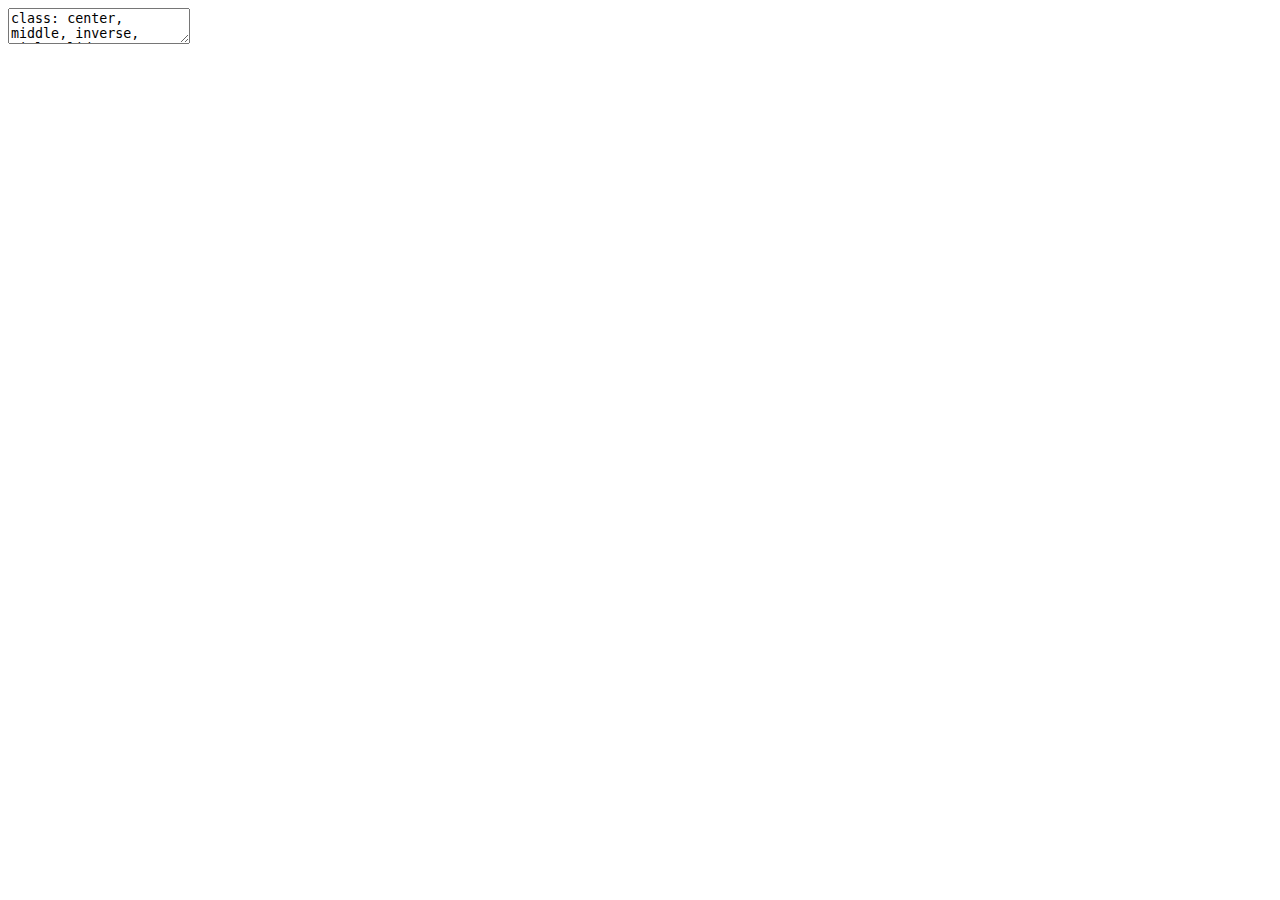
<file: apresentacoes/01_aula/index.html>
<!DOCTYPE html>
<html lang="" xml:lang="">
  <head>
    <title>APRESENTAÇÃO DA DISCIPLINA  (AULA 01)</title>
    <meta charset="utf-8" />
    <meta name="author" content="Autor: Victor Valerio" />
    <script src="index_files/header-attrs-2.7/header-attrs.js"></script>
    <script src="index_files/fabric-4.3.1/fabric.min.js"></script>
    <link href="index_files/xaringanExtra-scribble-0.0.1/scribble.css" rel="stylesheet" />
    <script src="index_files/xaringanExtra-scribble-0.0.1/scribble.js"></script>
    <script>document.addEventListener('DOMContentLoaded', function() { window.xeScribble = new Scribble({"pen_color":["#FF0000"],"pen_size":3,"eraser_size":30}) })</script>
    <script src="index_files/mark.js-8.11.1/mark.min.js"></script>
    <link href="index_files/xaringanExtra-search-0.0.1/search.css" rel="stylesheet" />
    <script src="index_files/xaringanExtra-search-0.0.1/search.js"></script>
    <script>window.addEventListener('load', function() { window.xeSearch = new RemarkSearch({"position":"bottom-left","caseSensitive":false,"showIcon":true,"autoSearch":true}) })</script>
    <script src="index_files/kePrint-0.0.1/kePrint.js"></script>
    <link href="index_files/lightable-0.0.1/lightable.css" rel="stylesheet" />
    <link rel="stylesheet" href="xaringan-themer.css" type="text/css" />
  </head>
  <body>
    <textarea id="source">
class: center, middle, inverse, title-slide

# APRESENTAÇÃO DA DISCIPLINA </br> (AULA 01)
## ADM03F - Macroeconomia
### Autor: Victor Valerio
### Última atualização: 29-04-2021

---


class: inverse






## TÓPICOS ABORDADOS


[Quem é o professor?](#sobre_professor)

[Qual o objetivo da disciplina?](#objetivo_disciplina)

[Como as aulas serão organizadas durante o RTE?](#organizacao_aulas)

[Como os atendimentos serão organizados?](#atendimentos)

[Qual o cronograma e quais os conteúdos da disciplina?](#cronograma)

[Qual o cronograma das avaliações?](#avaliacoes)



---
class: center, middle 
name: sobre_professor

## QUEM É O PROFESSOR?

---
class: inverse
&lt;div style="text-align: justify"&gt;

## PRINCIPAIS INFORMAÇÕES

- **Nome:** Victor Valerio;

- **Email:** [victor.dmv@unifei.edu.br](victor.dmv@unifei.edu.br);

- **Grupo wpp:** [clique aqui para ingressar](https://chat.whatsapp.com/K0ikt0cd8v8ATr28IQAYTk).

## FORMAÇÃO

- **GRADUAÇÃO**: Ciências Econômicas (UNESP);

- **MESTRADO**: Engenharia de Produção (UNIFEI)

- **DOUTORADO**: Engenharia de Produção (UNIFEI)

---
class: inverse
&lt;div style="text-align: justify"&gt;

## ÁREAS DE ATUAÇÃO

- **DOCÊNCIA**: Economia (ECN001), Engenharia Econômica (EPR502), 	Macroeconomia (ADM03F), 
Matemática Financeira (ADM020), Análise 	de 	Investimento com Risco (ADM013);

&lt;/br&gt;

- **PESQUISA**: Análise de Eficiência e Produtividade do Mercado de 	Crédito Nacional, Análise de 
Eficiência e Produtividade de Projetos de 	Energia 	Renovável, Viabilidade Econômica de Projetos 
de Energia 	Renovável, Ciência de Dados;

&lt;/br&gt;

- **EXTENSÃO**: Coleta Seletiva na Cidade de Itajubá; Projetos de 	Energia 	Fotovoltaica para as 
Universidades Públicas.

---
class: center, middle 
name: objetivo_disciplina


## QUAL O OBJETIVO DA DISCIPLINA?

---
class: inverse
&lt;div style="text-align: justify"&gt;

## QUAL O OBJETIVO DA DISCIPLINA?


O objetivo geral da disciplina de Macroeconomia consiste em introduzir as principais **formulações 
teóricas** necessárias ao entendimendo do **funcionamento da economia de um país** ressaltando, sempre 
que possível, as **associações práticas** possíveis para o nível de aprofundamento alcançado.

---
class: center, middle


&lt;img src="https://media.giphy.com/media/BY8ORoRpnJDXeBNwxg/giphy.gif" title="Gif para expressar que o objetivo é sério e o tema é da série the office" alt="Gif para expressar que o objetivo é sério e o tema é da série the office" width="50%" style="display: block; margin: auto;" /&gt;


---
class: center, middle 
name: organizacao_aulas


## COMO AS AULAS SERÃO ORGANIZADAS?

---
class: inverse
&lt;div style="text-align: justify"&gt;

## COMO AS AULAS SERÃO ORGANIZADAS?


**As aulas serão estritamente expositivas a partir de reuniões no google meet (às quartas-feiras no horário da nossa aula)**;

&lt;/br&gt;

Todas elas serão gravadas para posterior envio aos estudantes com dificuldade de acesso à internet;

&lt;/br&gt;

Não é o ideal pois existem formatos mais dinâmicos de aula, em que de atividades são conduzidas pelos 
estudantes, então, responsáveis pela própria formação. Este conceito de “sala de aula invertida” tem
o potencial de aumentar o desenvolvimento de competências relacionadas a disciplina. Mas durante o RTE este formato
não é democrático!


---
class: inverse
&lt;div style="text-align: justify"&gt;

## COMO AS AULAS SERÃO ORGANIZADAS?

Os vídeos gravados em cada reunião serão inseridos nos capítulos da apostila da disciplina, em seus 
respectivos tópicos, de acordo com os conteúdos referentes a cada semana do cronograma da disciplina;

&lt;/br&gt;

Além dos vídeos, a apostila também conterá as seguintes informações:

- **Objetivo da aula**;

- **Breve exposição sobre os principais conceitos trabalhados na aula**;

- **Slide da aula (o mesmo utilizado na reunião)**;

- **Reuniões pré-agendadas no google meet para tirar possíveis dúvidas sobre os conteúdos, ou sobre o 
cronograma, ou para que a gente possa conversar assuntos gerais também (estas reuniões ocorrerão aos 
sábados)**.

---
class: center, middle 
name: atendimentos

## COMO OS ATENDIMENTOS SERÃO ORGANIZADOS?


---
class: inverse
&lt;div style="text-align: justify"&gt;

## COMO OS ATENDIMENTOS SERÃO ORGANIZADOS?

Realizaremos encontros semanais (aos sábados) já previamente agendados em cada um 
dos capítulos da apostila. Todos estes encontros serão realizados a partir da plataforma **google meet**
e os links também serão disponibilizados em cada capítulo;

&lt;/br&gt;

As reuniões iniciarão aos sábados às 10:10h (conforme nossas aulas). Cumpre ressaltar que eu estarei 
disponível até o fim da aula (11:05h) desde que haja interação, isto é, se em um prazo de 15 minutos 
ninguém entrar na reunião para interação, ela será automaticamente cancelada.

---
class: inverse
&lt;div style="text-align: justify"&gt;

## COMO OS ATENDIMENTOS SERÃO ORGANIZADOS?

Cada estudante poderá solicitar reuniões particulares, basta enviar um e-mail para o endereço 
[**victor.dmv@unifei.edu.br**](victor.dmv@unifei.edu.br). 
Mas acrescento, justificativas para a reunião particular deve ser adicionada no corpo do e-mail;

&lt;/br&gt;

Há ainda mais um instrumento de interação, criei um grupo no whatsapp (acho o mais dinâmico de todos). 
Por favor, ingresse no grupo! Basta clicar neste 
[**link**](https://chat.whatsapp.com/K0ikt0cd8v8ATr28IQAYTk)! Obviamente, sua entrada é facultativa!

---
class: center, middle 
name: cronograma

## QUAL O CRONOGRAMA E QUAIS OS CONTEÚDOS DA DISCIPLINA?

---
class: inverse
&lt;div style="text-align: justify"&gt;

## QUAL O CRONOGRAMA E QUAIS OS CONTEÚDOS DA DISCIPLINA?


&lt;table class="table table-striped" style="margin-left: auto; margin-right: auto;"&gt;
 &lt;thead&gt;
  &lt;tr&gt;
   &lt;th style="text-align:center;"&gt; AULA &lt;/th&gt;
   &lt;th style="text-align:left;"&gt; DIA &lt;/th&gt;
   &lt;th style="text-align:left;"&gt; TEMAS &lt;/th&gt;
  &lt;/tr&gt;
 &lt;/thead&gt;
&lt;tbody&gt;
  &lt;tr&gt;
   &lt;td style="text-align:center;"&gt; 1 &lt;/td&gt;
   &lt;td style="text-align:left;"&gt; 28/04 &lt;/td&gt;
   &lt;td style="text-align:left;"&gt; Apresentação da Disciplina &lt;/td&gt;
  &lt;/tr&gt;
  &lt;tr&gt;
   &lt;td style="text-align:center;"&gt; 2 &lt;/td&gt;
   &lt;td style="text-align:left;"&gt; 05/05 &lt;/td&gt;
   &lt;td style="text-align:left;"&gt; Fluxo Circular da Renda &lt;/td&gt;
  &lt;/tr&gt;
  &lt;tr&gt;
   &lt;td style="text-align:center;"&gt; 3 &lt;/td&gt;
   &lt;td style="text-align:left;"&gt; 12/05 &lt;/td&gt;
   &lt;td style="text-align:left;"&gt; Agregados Macroeconômicos &lt;/td&gt;
  &lt;/tr&gt;
  &lt;tr&gt;
   &lt;td style="text-align:center;"&gt; 4 &lt;/td&gt;
   &lt;td style="text-align:left;"&gt; 19/05 &lt;/td&gt;
   &lt;td style="text-align:left;"&gt; Nível de Atividade &lt;/td&gt;
  &lt;/tr&gt;
  &lt;tr&gt;
   &lt;td style="text-align:center;"&gt; 5 &lt;/td&gt;
   &lt;td style="text-align:left;"&gt; 26/05 &lt;/td&gt;
   &lt;td style="text-align:left;"&gt; Mercado de Trabalho &lt;/td&gt;
  &lt;/tr&gt;
  &lt;tr&gt;
   &lt;td style="text-align:center;"&gt; 6 &lt;/td&gt;
   &lt;td style="text-align:left;"&gt; 02/06 &lt;/td&gt;
   &lt;td style="text-align:left;"&gt; Taxa de Inflação &lt;/td&gt;
  &lt;/tr&gt;
  &lt;tr&gt;
   &lt;td style="text-align:center;"&gt; 7 &lt;/td&gt;
   &lt;td style="text-align:left;"&gt; 09/06 &lt;/td&gt;
   &lt;td style="text-align:left;"&gt; Consolidação dos Temas &lt;/td&gt;
  &lt;/tr&gt;
  &lt;tr&gt;
   &lt;td style="text-align:center;"&gt; 8 &lt;/td&gt;
   &lt;td style="text-align:left;"&gt; 16/06 &lt;/td&gt;
   &lt;td style="text-align:left;"&gt; PROVA 1 (Aulas 2 à 7) &lt;/td&gt;
  &lt;/tr&gt;
&lt;/tbody&gt;
&lt;/table&gt;


---
class: inverse
&lt;div style="text-align: justify"&gt;

## QUAL O CRONOGRAMA E QUAIS OS CONTEÚDOS DA DISCIPLINA?


&lt;table class="table table-striped" style="margin-left: auto; margin-right: auto;"&gt;
 &lt;thead&gt;
  &lt;tr&gt;
   &lt;th style="text-align:center;"&gt; AULA &lt;/th&gt;
   &lt;th style="text-align:left;"&gt; DIA &lt;/th&gt;
   &lt;th style="text-align:left;"&gt; CONTEÚDO &lt;/th&gt;
  &lt;/tr&gt;
 &lt;/thead&gt;
&lt;tbody&gt;
  &lt;tr&gt;
   &lt;td style="text-align:center;"&gt; 9 &lt;/td&gt;
   &lt;td style="text-align:left;"&gt; 23/06 &lt;/td&gt;
   &lt;td style="text-align:left;"&gt; Taxa de Juros &lt;/td&gt;
  &lt;/tr&gt;
  &lt;tr&gt;
   &lt;td style="text-align:center;"&gt; 10 &lt;/td&gt;
   &lt;td style="text-align:left;"&gt; 30/06 &lt;/td&gt;
   &lt;td style="text-align:left;"&gt; Mercado de Crédito &lt;/td&gt;
  &lt;/tr&gt;
  &lt;tr&gt;
   &lt;td style="text-align:center;"&gt; 11 &lt;/td&gt;
   &lt;td style="text-align:left;"&gt; 07/07 &lt;/td&gt;
   &lt;td style="text-align:left;"&gt; Taxa de Câmbio &lt;/td&gt;
  &lt;/tr&gt;
  &lt;tr&gt;
   &lt;td style="text-align:center;"&gt; 12 &lt;/td&gt;
   &lt;td style="text-align:left;"&gt; 14/07 &lt;/td&gt;
   &lt;td style="text-align:left;"&gt; Política Fiscal &lt;/td&gt;
  &lt;/tr&gt;
  &lt;tr&gt;
   &lt;td style="text-align:center;"&gt; 13 &lt;/td&gt;
   &lt;td style="text-align:left;"&gt; 21/07 &lt;/td&gt;
   &lt;td style="text-align:left;"&gt; Política Monetária &lt;/td&gt;
  &lt;/tr&gt;
  &lt;tr&gt;
   &lt;td style="text-align:center;"&gt; 14 &lt;/td&gt;
   &lt;td style="text-align:left;"&gt; 28/07 &lt;/td&gt;
   &lt;td style="text-align:left;"&gt; Consolidação dos Temas &lt;/td&gt;
  &lt;/tr&gt;
  &lt;tr&gt;
   &lt;td style="text-align:center;"&gt; 15 &lt;/td&gt;
   &lt;td style="text-align:left;"&gt; 04/08 &lt;/td&gt;
   &lt;td style="text-align:left;"&gt; PROVA 2 (Aulas 9 à 15) &lt;/td&gt;
  &lt;/tr&gt;
  &lt;tr&gt;
   &lt;td style="text-align:center;"&gt; 16 &lt;/td&gt;
   &lt;td style="text-align:left;"&gt; 11/08 &lt;/td&gt;
   &lt;td style="text-align:left;"&gt; PROVA SUBSTITUTIVA (Todas as aulas teóricas &lt;/td&gt;
  &lt;/tr&gt;
&lt;/tbody&gt;
&lt;/table&gt;


---
class: center, middle 
name: avaliacoes

## QUAL O CRONOGRAMA DAS AVALIAÇÕES?


---
class: inverse
&lt;div style="text-align: justify"&gt;

## QUAL O CRONOGRAMA DAS AVALIAÇÕES?

&lt;table class="table table-striped" style="margin-left: auto; margin-right: auto;"&gt;
 &lt;thead&gt;
  &lt;tr&gt;
   &lt;th style="text-align:left;"&gt; CONTEÚDOS &lt;/th&gt;
   &lt;th style="text-align:center;"&gt; REFERÊNCIA &lt;/th&gt;
   &lt;th style="text-align:center;"&gt; DATA &lt;/th&gt;
  &lt;/tr&gt;
 &lt;/thead&gt;
&lt;tbody&gt;
  &lt;tr&gt;
   &lt;td style="text-align:left;"&gt; Aulas 2 à 7 &lt;/td&gt;
   &lt;td style="text-align:center;"&gt; Prova 1 &lt;/td&gt;
   &lt;td style="text-align:center;"&gt; 16/06 &lt;/td&gt;
  &lt;/tr&gt;
  &lt;tr&gt;
   &lt;td style="text-align:left;"&gt; Aulas 9 à 15 &lt;/td&gt;
   &lt;td style="text-align:center;"&gt; Prova 2 &lt;/td&gt;
   &lt;td style="text-align:center;"&gt; 04/08 &lt;/td&gt;
  &lt;/tr&gt;
  &lt;tr&gt;
   &lt;td style="text-align:left;"&gt; Todas as aulas teóricas &lt;/td&gt;
   &lt;td style="text-align:center;"&gt; Prova Substitutiva &lt;/td&gt;
   &lt;td style="text-align:center;"&gt; 11/08 &lt;/td&gt;
  &lt;/tr&gt;
&lt;/tbody&gt;
&lt;/table&gt;

---
class: inverse
&lt;div style="text-align: justify"&gt;

## QUAL A COMPOSIÇÃO DAS NOTAS?




Equação Nota 1: `\(Nota_1  = 0,8 Prova_{parte 1} + 0,2 Questionários_{parte 1}\)`


&lt;/br&gt;


Equação Nota 2: `\(Nota_2  = 0,8 Prova_{parte 2} + 0,2 Questionários_{parte 2}\)`


&lt;/br&gt;


Equação Nota Final: `\(Nota_{Final}  = (Nota_1 + Nota_2)/2\)`



---
class: center, middle


&lt;img src="https://media.giphy.com/media/n4oKYFlAcv2AU/giphy.gif" title="Gif para agradecer pela atenção e o tema é da série the office" alt="Gif para agradecer pela atenção e o tema é da série the office" width="80%" style="display: block; margin: auto;" /&gt;

    </textarea>
<style data-target="print-only">@media screen {.remark-slide-container{display:block;}.remark-slide-scaler{box-shadow:none;}}</style>
<script src="https://remarkjs.com/downloads/remark-latest.min.js"></script>
<script>var slideshow = remark.create({
"highlightStyle": "github",
"highlightLines": true,
"ratio": "16:9",
"countIncrementalSlides": true
});
if (window.HTMLWidgets) slideshow.on('afterShowSlide', function (slide) {
  window.dispatchEvent(new Event('resize'));
});
(function(d) {
  var s = d.createElement("style"), r = d.querySelector(".remark-slide-scaler");
  if (!r) return;
  s.type = "text/css"; s.innerHTML = "@page {size: " + r.style.width + " " + r.style.height +"; }";
  d.head.appendChild(s);
})(document);

(function(d) {
  var el = d.getElementsByClassName("remark-slides-area");
  if (!el) return;
  var slide, slides = slideshow.getSlides(), els = el[0].children;
  for (var i = 1; i < slides.length; i++) {
    slide = slides[i];
    if (slide.properties.continued === "true" || slide.properties.count === "false") {
      els[i - 1].className += ' has-continuation';
    }
  }
  var s = d.createElement("style");
  s.type = "text/css"; s.innerHTML = "@media print { .has-continuation { display: none; } }";
  d.head.appendChild(s);
})(document);
// delete the temporary CSS (for displaying all slides initially) when the user
// starts to view slides
(function() {
  var deleted = false;
  slideshow.on('beforeShowSlide', function(slide) {
    if (deleted) return;
    var sheets = document.styleSheets, node;
    for (var i = 0; i < sheets.length; i++) {
      node = sheets[i].ownerNode;
      if (node.dataset["target"] !== "print-only") continue;
      node.parentNode.removeChild(node);
    }
    deleted = true;
  });
})();
(function() {
  "use strict"
  // Replace <script> tags in slides area to make them executable
  var scripts = document.querySelectorAll(
    '.remark-slides-area .remark-slide-container script'
  );
  if (!scripts.length) return;
  for (var i = 0; i < scripts.length; i++) {
    var s = document.createElement('script');
    var code = document.createTextNode(scripts[i].textContent);
    s.appendChild(code);
    var scriptAttrs = scripts[i].attributes;
    for (var j = 0; j < scriptAttrs.length; j++) {
      s.setAttribute(scriptAttrs[j].name, scriptAttrs[j].value);
    }
    scripts[i].parentElement.replaceChild(s, scripts[i]);
  }
})();
(function() {
  var links = document.getElementsByTagName('a');
  for (var i = 0; i < links.length; i++) {
    if (/^(https?:)?\/\//.test(links[i].getAttribute('href'))) {
      links[i].target = '_blank';
    }
  }
})();
// adds .remark-code-has-line-highlighted class to <pre> parent elements
// of code chunks containing highlighted lines with class .remark-code-line-highlighted
(function(d) {
  const hlines = d.querySelectorAll('.remark-code-line-highlighted');
  const preParents = [];
  const findPreParent = function(line, p = 0) {
    if (p > 1) return null; // traverse up no further than grandparent
    const el = line.parentElement;
    return el.tagName === "PRE" ? el : findPreParent(el, ++p);
  };

  for (let line of hlines) {
    let pre = findPreParent(line);
    if (pre && !preParents.includes(pre)) preParents.push(pre);
  }
  preParents.forEach(p => p.classList.add("remark-code-has-line-highlighted"));
})(document);</script>

<script>
slideshow._releaseMath = function(el) {
  var i, text, code, codes = el.getElementsByTagName('code');
  for (i = 0; i < codes.length;) {
    code = codes[i];
    if (code.parentNode.tagName !== 'PRE' && code.childElementCount === 0) {
      text = code.textContent;
      if (/^\\\((.|\s)+\\\)$/.test(text) || /^\\\[(.|\s)+\\\]$/.test(text) ||
          /^\$\$(.|\s)+\$\$$/.test(text) ||
          /^\\begin\{([^}]+)\}(.|\s)+\\end\{[^}]+\}$/.test(text)) {
        code.outerHTML = code.innerHTML;  // remove <code></code>
        continue;
      }
    }
    i++;
  }
};
slideshow._releaseMath(document);
</script>
<!-- dynamically load mathjax for compatibility with self-contained -->
<script>
(function () {
  var script = document.createElement('script');
  script.type = 'text/javascript';
  script.src  = 'https://mathjax.rstudio.com/latest/MathJax.js?config=TeX-MML-AM_CHTML';
  if (location.protocol !== 'file:' && /^https?:/.test(script.src))
    script.src  = script.src.replace(/^https?:/, '');
  document.getElementsByTagName('head')[0].appendChild(script);
})();
</script>
  </body>
</html>
</file>
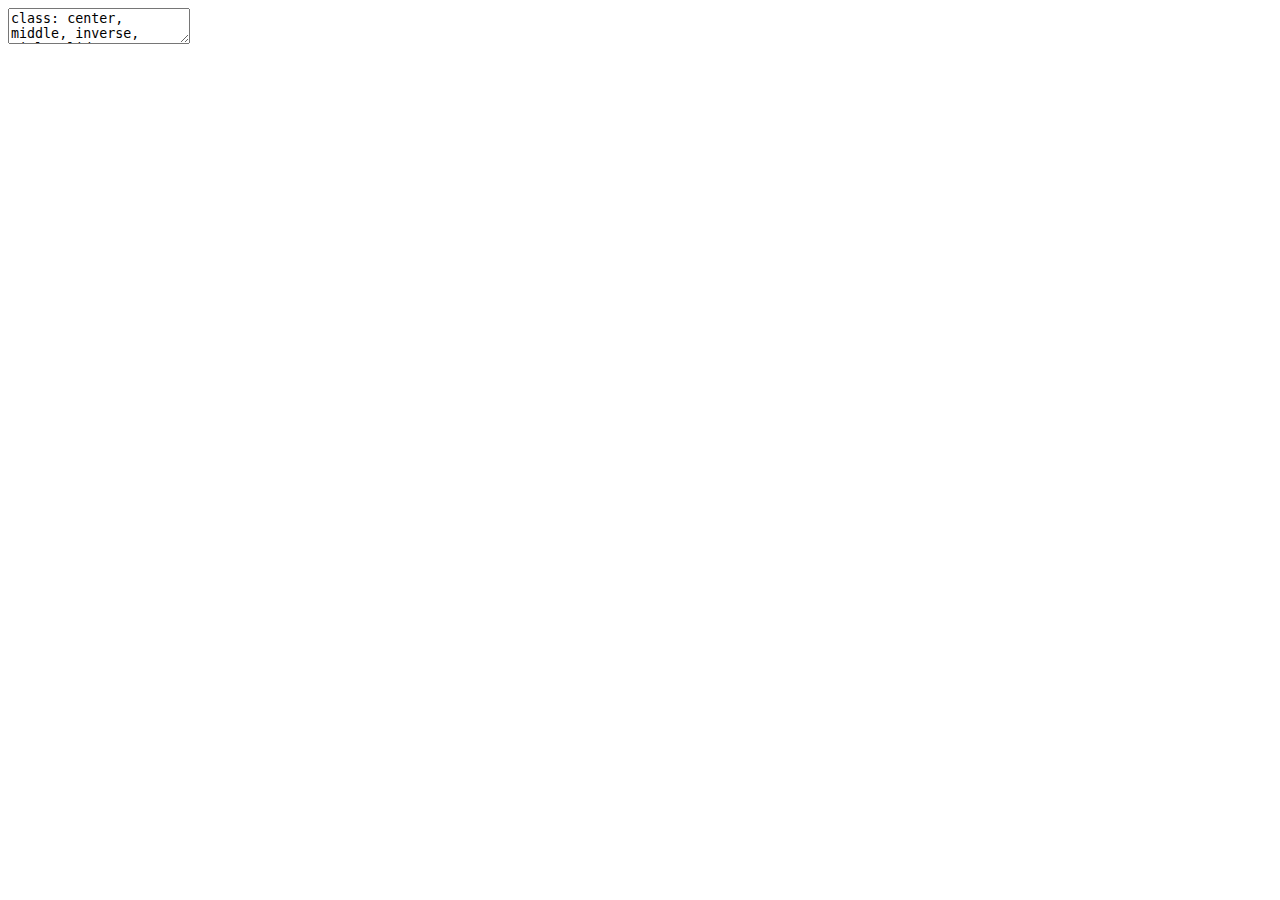
<file: apresentacoes/02_aula_parte_01/index.html>
<!DOCTYPE html>
<html lang="" xml:lang="">
  <head>
    <title>APRESENTAÇÃO DA TURMA  (AULA 02 - Parte 01)</title>
    <meta charset="utf-8" />
    <meta name="author" content="Autor: Victor Valerio" />
    <script src="index_files/header-attrs-2.7/header-attrs.js"></script>
    <script src="index_files/fabric-4.3.1/fabric.min.js"></script>
    <link href="index_files/xaringanExtra-scribble-0.0.1/scribble.css" rel="stylesheet" />
    <script src="index_files/xaringanExtra-scribble-0.0.1/scribble.js"></script>
    <script>document.addEventListener('DOMContentLoaded', function() { window.xeScribble = new Scribble({"pen_color":["#FF0000"],"pen_size":3,"eraser_size":30}) })</script>
    <script src="index_files/mark.js-8.11.1/mark.min.js"></script>
    <link href="index_files/xaringanExtra-search-0.0.1/search.css" rel="stylesheet" />
    <script src="index_files/xaringanExtra-search-0.0.1/search.js"></script>
    <script>window.addEventListener('load', function() { window.xeSearch = new RemarkSearch({"position":"bottom-left","caseSensitive":false,"showIcon":true,"autoSearch":true}) })</script>
    <link rel="stylesheet" href="xaringan-themer.css" type="text/css" />
  </head>
  <body>
    <textarea id="source">
class: center, middle, inverse, title-slide

# APRESENTAÇÃO DA TURMA </br> (AULA 02 - Parte 01)
## ADM03F - Macroeconomia
### Autor: Victor Valerio
### Última atualização: 05-05-2021

---



class: inverse









## TÓPICOS ABORDADOS


[NATURALIDADE DOS ESTUDADES](#origem)

[GÊNERO DOS ESTUDANTES](#genero)

[ORIGEM DA ESCOLARIDADE](#origem_escolaridade)

[RELIGIOSIDADE DOS ESTUDANTES](#religiosidade)

[ESCOLARIDADE DOS PAIS](#escolaridade_pais)

[RENDA FAMILIAR DOS ESTUDANTES](#renda)

[IDADE DOS PAIS](#idade_pais)

[CABEÇA DOS ESTUDANTES](#cabeca_estudantes)

[ANÁLISE DE CORRELAÇÃO](#correlacao)



---
class: center, middle 
name: origem

## ORIGEM DOS ESTUDANTES

---
class: inverse, center, middle 


&lt;img src="index_files/figure-html/unnamed-chunk-1-1.png" style="display: block; margin: auto;" /&gt;


---
class: center, middle 
name: genero

## GÊNERO DOS ESTUDANTES

---
class: inverse, center, middle 


&lt;img src="index_files/figure-html/unnamed-chunk-2-1.png" style="display: block; margin: auto;" /&gt;



---
class: center, middle 
name: origem_escolaridade

## ORIGEM DA ESCOLARIDADE

---
class: inverse, center, middle 


&lt;img src="index_files/figure-html/unnamed-chunk-3-1.png" style="display: block; margin: auto;" /&gt;


---
class: center, middle 
name: religiosidade

## RELIGIOSIDADE DOS ESTUDANTES

---
class: inverse, center, middle 


&lt;img src="index_files/figure-html/unnamed-chunk-4-1.png" style="display: block; margin: auto;" /&gt;



---
class: center, middle 
name: escolaridade_pais

## ESCOLARIDADE DOS PAIS

---
class: inverse, center, middle 


&lt;img src="index_files/figure-html/unnamed-chunk-5-1.png" style="display: block; margin: auto;" /&gt;



---
class: center, middle 
name: renda

## RENDA FAMILIAR DOS ESTUDANTES

---
class: inverse, center, middle 


&lt;img src="index_files/figure-html/unnamed-chunk-6-1.png" style="display: block; margin: auto;" /&gt;



---
class: center, middle 
name: idade_pais

## IDADE DOS PAIS

---
class: inverse, center, middle 


&lt;img src="index_files/figure-html/unnamed-chunk-7-1.png" style="display: block; margin: auto;" /&gt;



---
class: center, middle 
name: cabeca_estudantes

## A CABEÇA DOS ESTUDANTES

---
class: inverse, center, middle 


&lt;img src="index_files/figure-html/unnamed-chunk-8-1.png" style="display: block; margin: auto;" /&gt;



---
class: center, middle 
name: correlacao

## ANÁLISE DE CORRELAÇÃO

---
class: inverse, center, middle 


&lt;img src="index_files/figure-html/unnamed-chunk-9-1.png" style="display: block; margin: auto;" /&gt;



    </textarea>
<style data-target="print-only">@media screen {.remark-slide-container{display:block;}.remark-slide-scaler{box-shadow:none;}}</style>
<script src="https://remarkjs.com/downloads/remark-latest.min.js"></script>
<script>var slideshow = remark.create({
"highlightStyle": "github",
"highlightLines": true,
"ratio": "16:9",
"countIncrementalSlides": true
});
if (window.HTMLWidgets) slideshow.on('afterShowSlide', function (slide) {
  window.dispatchEvent(new Event('resize'));
});
(function(d) {
  var s = d.createElement("style"), r = d.querySelector(".remark-slide-scaler");
  if (!r) return;
  s.type = "text/css"; s.innerHTML = "@page {size: " + r.style.width + " " + r.style.height +"; }";
  d.head.appendChild(s);
})(document);

(function(d) {
  var el = d.getElementsByClassName("remark-slides-area");
  if (!el) return;
  var slide, slides = slideshow.getSlides(), els = el[0].children;
  for (var i = 1; i < slides.length; i++) {
    slide = slides[i];
    if (slide.properties.continued === "true" || slide.properties.count === "false") {
      els[i - 1].className += ' has-continuation';
    }
  }
  var s = d.createElement("style");
  s.type = "text/css"; s.innerHTML = "@media print { .has-continuation { display: none; } }";
  d.head.appendChild(s);
})(document);
// delete the temporary CSS (for displaying all slides initially) when the user
// starts to view slides
(function() {
  var deleted = false;
  slideshow.on('beforeShowSlide', function(slide) {
    if (deleted) return;
    var sheets = document.styleSheets, node;
    for (var i = 0; i < sheets.length; i++) {
      node = sheets[i].ownerNode;
      if (node.dataset["target"] !== "print-only") continue;
      node.parentNode.removeChild(node);
    }
    deleted = true;
  });
})();
(function() {
  "use strict"
  // Replace <script> tags in slides area to make them executable
  var scripts = document.querySelectorAll(
    '.remark-slides-area .remark-slide-container script'
  );
  if (!scripts.length) return;
  for (var i = 0; i < scripts.length; i++) {
    var s = document.createElement('script');
    var code = document.createTextNode(scripts[i].textContent);
    s.appendChild(code);
    var scriptAttrs = scripts[i].attributes;
    for (var j = 0; j < scriptAttrs.length; j++) {
      s.setAttribute(scriptAttrs[j].name, scriptAttrs[j].value);
    }
    scripts[i].parentElement.replaceChild(s, scripts[i]);
  }
})();
(function() {
  var links = document.getElementsByTagName('a');
  for (var i = 0; i < links.length; i++) {
    if (/^(https?:)?\/\//.test(links[i].getAttribute('href'))) {
      links[i].target = '_blank';
    }
  }
})();
// adds .remark-code-has-line-highlighted class to <pre> parent elements
// of code chunks containing highlighted lines with class .remark-code-line-highlighted
(function(d) {
  const hlines = d.querySelectorAll('.remark-code-line-highlighted');
  const preParents = [];
  const findPreParent = function(line, p = 0) {
    if (p > 1) return null; // traverse up no further than grandparent
    const el = line.parentElement;
    return el.tagName === "PRE" ? el : findPreParent(el, ++p);
  };

  for (let line of hlines) {
    let pre = findPreParent(line);
    if (pre && !preParents.includes(pre)) preParents.push(pre);
  }
  preParents.forEach(p => p.classList.add("remark-code-has-line-highlighted"));
})(document);</script>

<script>
slideshow._releaseMath = function(el) {
  var i, text, code, codes = el.getElementsByTagName('code');
  for (i = 0; i < codes.length;) {
    code = codes[i];
    if (code.parentNode.tagName !== 'PRE' && code.childElementCount === 0) {
      text = code.textContent;
      if (/^\\\((.|\s)+\\\)$/.test(text) || /^\\\[(.|\s)+\\\]$/.test(text) ||
          /^\$\$(.|\s)+\$\$$/.test(text) ||
          /^\\begin\{([^}]+)\}(.|\s)+\\end\{[^}]+\}$/.test(text)) {
        code.outerHTML = code.innerHTML;  // remove <code></code>
        continue;
      }
    }
    i++;
  }
};
slideshow._releaseMath(document);
</script>
<!-- dynamically load mathjax for compatibility with self-contained -->
<script>
(function () {
  var script = document.createElement('script');
  script.type = 'text/javascript';
  script.src  = 'https://mathjax.rstudio.com/latest/MathJax.js?config=TeX-MML-AM_CHTML';
  if (location.protocol !== 'file:' && /^https?:/.test(script.src))
    script.src  = script.src.replace(/^https?:/, '');
  document.getElementsByTagName('head')[0].appendChild(script);
})();
</script>
  </body>
</html>
</file>
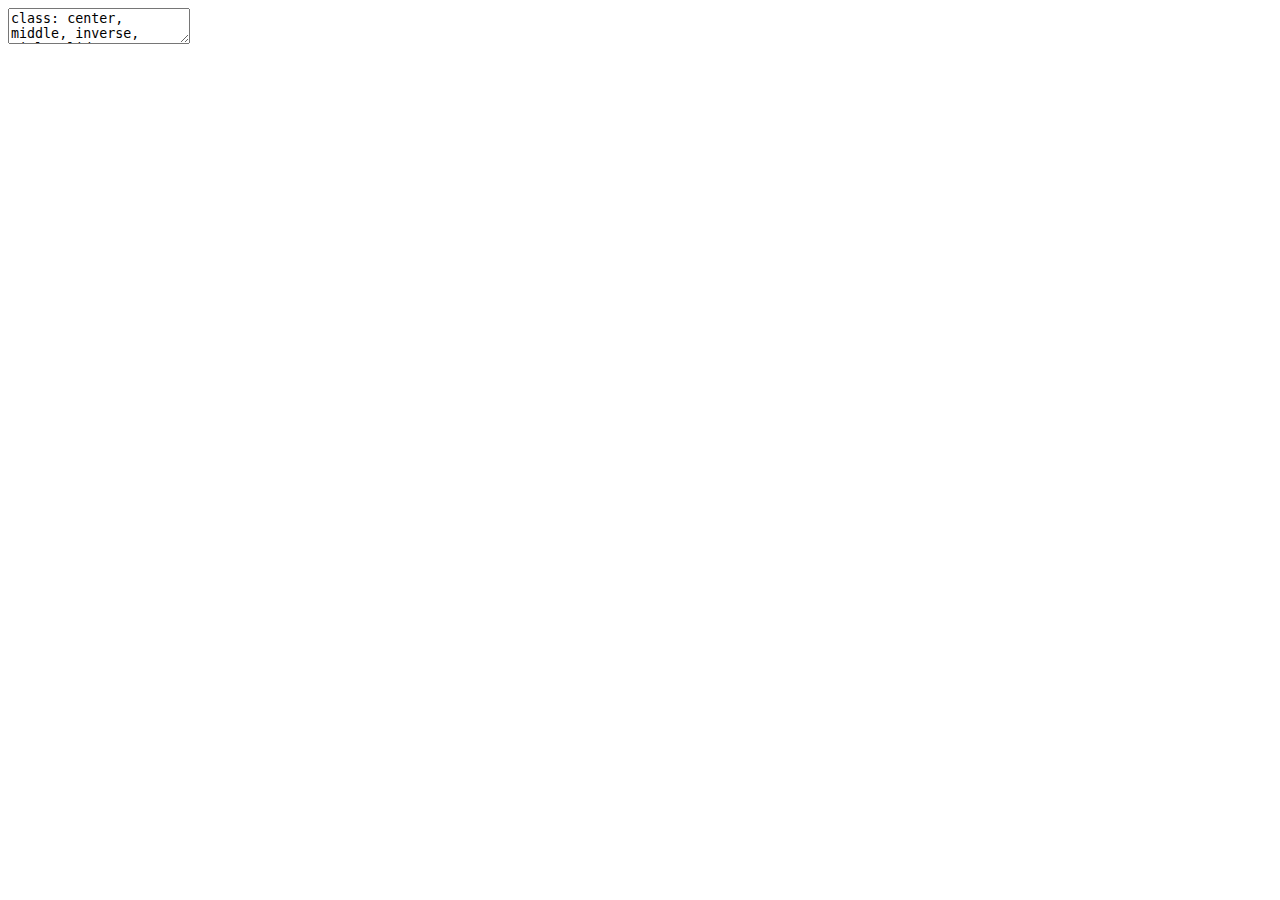
<file: apresentacoes/02_aula_parte_02/index.html>
<!DOCTYPE html>
<html lang="" xml:lang="">
  <head>
    <title>FLUXO CIRCULAR DA RENDA  (AULA 02 - Parte 1)</title>
    <meta charset="utf-8" />
    <meta name="author" content="Autor: Victor Valerio" />
    <script src="index_files/header-attrs-2.7/header-attrs.js"></script>
    <script src="index_files/fabric-4.3.1/fabric.min.js"></script>
    <link href="index_files/xaringanExtra-scribble-0.0.1/scribble.css" rel="stylesheet" />
    <script src="index_files/xaringanExtra-scribble-0.0.1/scribble.js"></script>
    <script>document.addEventListener('DOMContentLoaded', function() { window.xeScribble = new Scribble({"pen_color":["#FF0000"],"pen_size":3,"eraser_size":30}) })</script>
    <script src="index_files/mark.js-8.11.1/mark.min.js"></script>
    <link href="index_files/xaringanExtra-search-0.0.1/search.css" rel="stylesheet" />
    <script src="index_files/xaringanExtra-search-0.0.1/search.js"></script>
    <script>window.addEventListener('load', function() { window.xeSearch = new RemarkSearch({"position":"bottom-left","caseSensitive":false,"showIcon":true,"autoSearch":true}) })</script>
    <script src="index_files/kePrint-0.0.1/kePrint.js"></script>
    <link href="index_files/lightable-0.0.1/lightable.css" rel="stylesheet" />
    <link rel="stylesheet" href="xaringan-themer.css" type="text/css" />
  </head>
  <body>
    <textarea id="source">
class: center, middle, inverse, title-slide

# FLUXO CIRCULAR DA RENDA </br> (AULA 02 - Parte 1)
## ADM03F - Macroeconomia
### Autor: Victor Valerio
### Última atualização: 05-05-2021

---


class: inverse






## TÓPICOS ABORDADOS


[Qual a origem da Macroeconomia Moderna?](#origem)

[](#)

[](#)

[](#)

[](#)





---
class: center, middle 
name: origem

## QUAL A ORIGEM DA MACROECONOMIA MODERNA

---
class: inverse
&lt;div style="text-align: justify"&gt;

## A FAVELA DE HOOVER

Como todos sabemos, o Central Park (Nova York) é hoje o cenário de diversos filmes e séries, um 
verdadeiro ponto turístico da cidade. 

&lt;/br&gt;

Mas nem sempre foi assim, por exemplo, na década de 1930 o Central Park se tornou um local em que uma
série de moradores de rua (aguardando as filas de sopas e/ou vendendo qualquer coisa para sobreviver)


&lt;img src="https://media.giphy.com/media/BY8ORoRpnJDXeBNwxg/giphy.gif" title="Gif para friends" alt="Gif para friends" width="50%" style="display: block; margin: auto;" /&gt;

---
class: inverse
&lt;div style="text-align: justify"&gt;

## A FAVELA DE HOOVER

O nome, "Favela de Hoover" refere-se ao presidente norte americano Hebert Hoover




























---
class: inverse
&lt;div style="text-align: justify"&gt;

## ÁREAS DE ATUAÇÃO

- **DOCÊNCIA**: Economia (ECN001), Engenharia Econômica (EPR502), 	Macroeconomia (ADM03F), 
Matemática Financeira (ADM020), Análise 	de 	Investimento com Risco (ADM013);

&lt;/br&gt;

- **PESQUISA**: Análise de Eficiência e Produtividade do Mercado de 	Crédito Nacional, Análise de 
Eficiência e Produtividade de Projetos de 	Energia 	Renovável, Viabilidade Econômica de Projetos 
de Energia 	Renovável, Ciência de Dados;

&lt;/br&gt;

- **EXTENSÃO**: Coleta Seletiva na Cidade de Itajubá; Projetos de 	Energia 	Fotovoltaica para as 
Universidades Públicas.

---
class: center, middle 
name: objetivo_disciplina


## QUAL O OBJETIVO DA DISCIPLINA?

---
class: inverse
&lt;div style="text-align: justify"&gt;

## QUAL O OBJETIVO DA DISCIPLINA?


O objetivo geral da disciplina de Macroeconomia consiste em introduzir as principais **formulações 
teóricas** necessárias ao entendimendo do **funcionamento da economia de um país** ressaltando, sempre 
que possível, as **associações práticas** possíveis para o nível de aprofundamento alcançado.

---
class: center, middle


&lt;img src="https://media.giphy.com/media/BY8ORoRpnJDXeBNwxg/giphy.gif" title="Gif para expressar que o objetivo é sério e o tema é da série the office" alt="Gif para expressar que o objetivo é sério e o tema é da série the office" width="50%" style="display: block; margin: auto;" /&gt;


---
class: center, middle 
name: organizacao_aulas


## COMO AS AULAS SERÃO ORGANIZADAS?

---
class: inverse
&lt;div style="text-align: justify"&gt;

## COMO AS AULAS SERÃO ORGANIZADAS?


**As aulas serão estritamente expositivas a partir de reuniões no google meet (às quartas-feiras no horário da nossa aula)**;

&lt;/br&gt;

Todas elas serão gravadas para posterior envio aos estudantes com dificuldade de acesso à internet;

&lt;/br&gt;

Não é o ideal pois existem formatos mais dinâmicos de aula, em que de atividades são conduzidas pelos 
estudantes, então, responsáveis pela própria formação. Este conceito de “sala de aula invertida” tem
o potencial de aumentar o desenvolvimento de competências relacionadas a disciplina. Mas durante o RTE este formato
não é democrático!


---
class: inverse
&lt;div style="text-align: justify"&gt;

## COMO AS AULAS SERÃO ORGANIZADAS?

Os vídeos gravados em cada reunião serão inseridos nos capítulos da apostila da disciplina, em seus 
respectivos tópicos, de acordo com os conteúdos referentes a cada semana do cronograma da disciplina;

&lt;/br&gt;

Além dos vídeos, a apostila também conterá as seguintes informações:

- **Objetivo da aula**;

- **Breve exposição sobre os principais conceitos trabalhados na aula**;

- **Slide da aula (o mesmo utilizado na reunião)**;

- **Reuniões pré-agendadas no google meet para tirar possíveis dúvidas sobre os conteúdos, ou sobre o 
cronograma, ou para que a gente possa conversar assuntos gerais também (estas reuniões ocorrerão aos 
sábados)**.

---
class: center, middle 
name: atendimentos

## COMO OS ATENDIMENTOS SERÃO ORGANIZADOS?


---
class: inverse
&lt;div style="text-align: justify"&gt;

## COMO OS ATENDIMENTOS SERÃO ORGANIZADOS?

Realizaremos encontros semanais (aos sábados) já previamente agendados em cada um 
dos capítulos da apostila. Todos estes encontros serão realizados a partir da plataforma **google meet**
e os links também serão disponibilizados em cada capítulo;

&lt;/br&gt;

As reuniões iniciarão aos sábados às 10:10h (conforme nossas aulas). Cumpre ressaltar que eu estarei 
disponível até o fim da aula (11:05h) desde que haja interação, isto é, se em um prazo de 15 minutos 
ninguém entrar na reunião para interação, ela será automaticamente cancelada.

---
class: inverse
&lt;div style="text-align: justify"&gt;

## COMO OS ATENDIMENTOS SERÃO ORGANIZADOS?

Cada estudante poderá solicitar reuniões particulares, basta enviar um e-mail para o endereço 
[**victor.dmv@unifei.edu.br**](victor.dmv@unifei.edu.br). 
Mas acrescento, justificativas para a reunião particular deve ser adicionada no corpo do e-mail;

&lt;/br&gt;

Há ainda mais um instrumento de interação, criei um grupo no whatsapp (acho o mais dinâmico de todos). 
Por favor, ingresse no grupo! Basta clicar neste 
[**link**](https://chat.whatsapp.com/K0ikt0cd8v8ATr28IQAYTk)! Obviamente, sua entrada é facultativa!

---
class: center, middle 
name: cronograma

## QUAL O CRONOGRAMA E QUAIS OS CONTEÚDOS DA DISCIPLINA?

---
class: inverse
&lt;div style="text-align: justify"&gt;

## QUAL O CRONOGRAMA E QUAIS OS CONTEÚDOS DA DISCIPLINA?


&lt;table class="table table-striped" style="margin-left: auto; margin-right: auto;"&gt;
 &lt;thead&gt;
  &lt;tr&gt;
   &lt;th style="text-align:center;"&gt; AULA &lt;/th&gt;
   &lt;th style="text-align:left;"&gt; DIA &lt;/th&gt;
   &lt;th style="text-align:left;"&gt; TEMAS &lt;/th&gt;
  &lt;/tr&gt;
 &lt;/thead&gt;
&lt;tbody&gt;
  &lt;tr&gt;
   &lt;td style="text-align:center;"&gt; 1 &lt;/td&gt;
   &lt;td style="text-align:left;"&gt; 28/04 &lt;/td&gt;
   &lt;td style="text-align:left;"&gt; Apresentação da Disciplina &lt;/td&gt;
  &lt;/tr&gt;
  &lt;tr&gt;
   &lt;td style="text-align:center;"&gt; 2 &lt;/td&gt;
   &lt;td style="text-align:left;"&gt; 05/05 &lt;/td&gt;
   &lt;td style="text-align:left;"&gt; Fluxo Circular da Renda &lt;/td&gt;
  &lt;/tr&gt;
  &lt;tr&gt;
   &lt;td style="text-align:center;"&gt; 3 &lt;/td&gt;
   &lt;td style="text-align:left;"&gt; 12/05 &lt;/td&gt;
   &lt;td style="text-align:left;"&gt; Agregados Macroeconômicos &lt;/td&gt;
  &lt;/tr&gt;
  &lt;tr&gt;
   &lt;td style="text-align:center;"&gt; 4 &lt;/td&gt;
   &lt;td style="text-align:left;"&gt; 19/05 &lt;/td&gt;
   &lt;td style="text-align:left;"&gt; Nível de Atividade &lt;/td&gt;
  &lt;/tr&gt;
  &lt;tr&gt;
   &lt;td style="text-align:center;"&gt; 5 &lt;/td&gt;
   &lt;td style="text-align:left;"&gt; 26/05 &lt;/td&gt;
   &lt;td style="text-align:left;"&gt; Mercado de Trabalho &lt;/td&gt;
  &lt;/tr&gt;
  &lt;tr&gt;
   &lt;td style="text-align:center;"&gt; 6 &lt;/td&gt;
   &lt;td style="text-align:left;"&gt; 02/06 &lt;/td&gt;
   &lt;td style="text-align:left;"&gt; Taxa de Inflação &lt;/td&gt;
  &lt;/tr&gt;
  &lt;tr&gt;
   &lt;td style="text-align:center;"&gt; 7 &lt;/td&gt;
   &lt;td style="text-align:left;"&gt; 09/06 &lt;/td&gt;
   &lt;td style="text-align:left;"&gt; Consolidação dos Temas &lt;/td&gt;
  &lt;/tr&gt;
  &lt;tr&gt;
   &lt;td style="text-align:center;"&gt; 8 &lt;/td&gt;
   &lt;td style="text-align:left;"&gt; 16/06 &lt;/td&gt;
   &lt;td style="text-align:left;"&gt; PROVA 1 (Aulas 2 à 7) &lt;/td&gt;
  &lt;/tr&gt;
&lt;/tbody&gt;
&lt;/table&gt;


---
class: inverse
&lt;div style="text-align: justify"&gt;

## QUAL O CRONOGRAMA E QUAIS OS CONTEÚDOS DA DISCIPLINA?


&lt;table class="table table-striped" style="margin-left: auto; margin-right: auto;"&gt;
 &lt;thead&gt;
  &lt;tr&gt;
   &lt;th style="text-align:center;"&gt; AULA &lt;/th&gt;
   &lt;th style="text-align:left;"&gt; DIA &lt;/th&gt;
   &lt;th style="text-align:left;"&gt; CONTEÚDO &lt;/th&gt;
  &lt;/tr&gt;
 &lt;/thead&gt;
&lt;tbody&gt;
  &lt;tr&gt;
   &lt;td style="text-align:center;"&gt; 9 &lt;/td&gt;
   &lt;td style="text-align:left;"&gt; 23/06 &lt;/td&gt;
   &lt;td style="text-align:left;"&gt; Taxa de Juros &lt;/td&gt;
  &lt;/tr&gt;
  &lt;tr&gt;
   &lt;td style="text-align:center;"&gt; 10 &lt;/td&gt;
   &lt;td style="text-align:left;"&gt; 30/06 &lt;/td&gt;
   &lt;td style="text-align:left;"&gt; Mercado de Crédito &lt;/td&gt;
  &lt;/tr&gt;
  &lt;tr&gt;
   &lt;td style="text-align:center;"&gt; 11 &lt;/td&gt;
   &lt;td style="text-align:left;"&gt; 07/07 &lt;/td&gt;
   &lt;td style="text-align:left;"&gt; Taxa de Câmbio &lt;/td&gt;
  &lt;/tr&gt;
  &lt;tr&gt;
   &lt;td style="text-align:center;"&gt; 12 &lt;/td&gt;
   &lt;td style="text-align:left;"&gt; 14/07 &lt;/td&gt;
   &lt;td style="text-align:left;"&gt; Política Fiscal &lt;/td&gt;
  &lt;/tr&gt;
  &lt;tr&gt;
   &lt;td style="text-align:center;"&gt; 13 &lt;/td&gt;
   &lt;td style="text-align:left;"&gt; 21/07 &lt;/td&gt;
   &lt;td style="text-align:left;"&gt; Política Monetária &lt;/td&gt;
  &lt;/tr&gt;
  &lt;tr&gt;
   &lt;td style="text-align:center;"&gt; 14 &lt;/td&gt;
   &lt;td style="text-align:left;"&gt; 28/07 &lt;/td&gt;
   &lt;td style="text-align:left;"&gt; Consolidação dos Temas &lt;/td&gt;
  &lt;/tr&gt;
  &lt;tr&gt;
   &lt;td style="text-align:center;"&gt; 15 &lt;/td&gt;
   &lt;td style="text-align:left;"&gt; 04/08 &lt;/td&gt;
   &lt;td style="text-align:left;"&gt; PROVA 2 (Aulas 9 à 15) &lt;/td&gt;
  &lt;/tr&gt;
  &lt;tr&gt;
   &lt;td style="text-align:center;"&gt; 16 &lt;/td&gt;
   &lt;td style="text-align:left;"&gt; 11/08 &lt;/td&gt;
   &lt;td style="text-align:left;"&gt; PROVA SUBSTITUTIVA (Todas as aulas teóricas &lt;/td&gt;
  &lt;/tr&gt;
&lt;/tbody&gt;
&lt;/table&gt;


---
class: center, middle 
name: avaliacoes

## QUAL O CRONOGRAMA DAS AVALIAÇÕES?


---
class: inverse
&lt;div style="text-align: justify"&gt;

## QUAL O CRONOGRAMA DAS AVALIAÇÕES?

&lt;table class="table table-striped" style="margin-left: auto; margin-right: auto;"&gt;
 &lt;thead&gt;
  &lt;tr&gt;
   &lt;th style="text-align:left;"&gt; CONTEÚDOS &lt;/th&gt;
   &lt;th style="text-align:center;"&gt; REFERÊNCIA &lt;/th&gt;
   &lt;th style="text-align:center;"&gt; DATA &lt;/th&gt;
  &lt;/tr&gt;
 &lt;/thead&gt;
&lt;tbody&gt;
  &lt;tr&gt;
   &lt;td style="text-align:left;"&gt; Aulas 2 à 7 &lt;/td&gt;
   &lt;td style="text-align:center;"&gt; Prova 1 &lt;/td&gt;
   &lt;td style="text-align:center;"&gt; 16/06 &lt;/td&gt;
  &lt;/tr&gt;
  &lt;tr&gt;
   &lt;td style="text-align:left;"&gt; Aulas 9 à 15 &lt;/td&gt;
   &lt;td style="text-align:center;"&gt; Prova 2 &lt;/td&gt;
   &lt;td style="text-align:center;"&gt; 04/08 &lt;/td&gt;
  &lt;/tr&gt;
  &lt;tr&gt;
   &lt;td style="text-align:left;"&gt; Todas as aulas teóricas &lt;/td&gt;
   &lt;td style="text-align:center;"&gt; Prova Substitutiva &lt;/td&gt;
   &lt;td style="text-align:center;"&gt; 11/08 &lt;/td&gt;
  &lt;/tr&gt;
&lt;/tbody&gt;
&lt;/table&gt;

---
class: inverse
&lt;div style="text-align: justify"&gt;

## QUAL A COMPOSIÇÃO DAS NOTAS?




Equação Nota 1: `\(Nota_1  = 0,8 Prova_{parte 1} + 0,2 Questionários_{parte 1}\)`


&lt;/br&gt;


Equação Nota 2: `\(Nota_2  = 0,8 Prova_{parte 2} + 0,2 Questionários_{parte 2}\)`


&lt;/br&gt;


Equação Nota Final: `\(Nota_{Final}  = (Nota_1 + Nota_2)/2\)`



---
class: center, middle


&lt;img src="https://media.giphy.com/media/n4oKYFlAcv2AU/giphy.gif" title="Gif para agradecer pela atenção e o tema é da série the office" alt="Gif para agradecer pela atenção e o tema é da série the office" width="80%" style="display: block; margin: auto;" /&gt;

    </textarea>
<style data-target="print-only">@media screen {.remark-slide-container{display:block;}.remark-slide-scaler{box-shadow:none;}}</style>
<script src="https://remarkjs.com/downloads/remark-latest.min.js"></script>
<script>var slideshow = remark.create({
"highlightStyle": "github",
"highlightLines": true,
"ratio": "16:9",
"countIncrementalSlides": true
});
if (window.HTMLWidgets) slideshow.on('afterShowSlide', function (slide) {
  window.dispatchEvent(new Event('resize'));
});
(function(d) {
  var s = d.createElement("style"), r = d.querySelector(".remark-slide-scaler");
  if (!r) return;
  s.type = "text/css"; s.innerHTML = "@page {size: " + r.style.width + " " + r.style.height +"; }";
  d.head.appendChild(s);
})(document);

(function(d) {
  var el = d.getElementsByClassName("remark-slides-area");
  if (!el) return;
  var slide, slides = slideshow.getSlides(), els = el[0].children;
  for (var i = 1; i < slides.length; i++) {
    slide = slides[i];
    if (slide.properties.continued === "true" || slide.properties.count === "false") {
      els[i - 1].className += ' has-continuation';
    }
  }
  var s = d.createElement("style");
  s.type = "text/css"; s.innerHTML = "@media print { .has-continuation { display: none; } }";
  d.head.appendChild(s);
})(document);
// delete the temporary CSS (for displaying all slides initially) when the user
// starts to view slides
(function() {
  var deleted = false;
  slideshow.on('beforeShowSlide', function(slide) {
    if (deleted) return;
    var sheets = document.styleSheets, node;
    for (var i = 0; i < sheets.length; i++) {
      node = sheets[i].ownerNode;
      if (node.dataset["target"] !== "print-only") continue;
      node.parentNode.removeChild(node);
    }
    deleted = true;
  });
})();
(function() {
  "use strict"
  // Replace <script> tags in slides area to make them executable
  var scripts = document.querySelectorAll(
    '.remark-slides-area .remark-slide-container script'
  );
  if (!scripts.length) return;
  for (var i = 0; i < scripts.length; i++) {
    var s = document.createElement('script');
    var code = document.createTextNode(scripts[i].textContent);
    s.appendChild(code);
    var scriptAttrs = scripts[i].attributes;
    for (var j = 0; j < scriptAttrs.length; j++) {
      s.setAttribute(scriptAttrs[j].name, scriptAttrs[j].value);
    }
    scripts[i].parentElement.replaceChild(s, scripts[i]);
  }
})();
(function() {
  var links = document.getElementsByTagName('a');
  for (var i = 0; i < links.length; i++) {
    if (/^(https?:)?\/\//.test(links[i].getAttribute('href'))) {
      links[i].target = '_blank';
    }
  }
})();
// adds .remark-code-has-line-highlighted class to <pre> parent elements
// of code chunks containing highlighted lines with class .remark-code-line-highlighted
(function(d) {
  const hlines = d.querySelectorAll('.remark-code-line-highlighted');
  const preParents = [];
  const findPreParent = function(line, p = 0) {
    if (p > 1) return null; // traverse up no further than grandparent
    const el = line.parentElement;
    return el.tagName === "PRE" ? el : findPreParent(el, ++p);
  };

  for (let line of hlines) {
    let pre = findPreParent(line);
    if (pre && !preParents.includes(pre)) preParents.push(pre);
  }
  preParents.forEach(p => p.classList.add("remark-code-has-line-highlighted"));
})(document);</script>

<script>
slideshow._releaseMath = function(el) {
  var i, text, code, codes = el.getElementsByTagName('code');
  for (i = 0; i < codes.length;) {
    code = codes[i];
    if (code.parentNode.tagName !== 'PRE' && code.childElementCount === 0) {
      text = code.textContent;
      if (/^\\\((.|\s)+\\\)$/.test(text) || /^\\\[(.|\s)+\\\]$/.test(text) ||
          /^\$\$(.|\s)+\$\$$/.test(text) ||
          /^\\begin\{([^}]+)\}(.|\s)+\\end\{[^}]+\}$/.test(text)) {
        code.outerHTML = code.innerHTML;  // remove <code></code>
        continue;
      }
    }
    i++;
  }
};
slideshow._releaseMath(document);
</script>
<!-- dynamically load mathjax for compatibility with self-contained -->
<script>
(function () {
  var script = document.createElement('script');
  script.type = 'text/javascript';
  script.src  = 'https://mathjax.rstudio.com/latest/MathJax.js?config=TeX-MML-AM_CHTML';
  if (location.protocol !== 'file:' && /^https?:/.test(script.src))
    script.src  = script.src.replace(/^https?:/, '');
  document.getElementsByTagName('head')[0].appendChild(script);
})();
</script>
  </body>
</html>
</file>
<file: apresentacoes/01_aula/index_files/xaringanExtra-scribble-0.0.1/scribble.css>
:root {
  --xe-scribble--pen-color: #FF0000;
  --xe-scribble--button-draw-active-bg: #FF0000;
  --xe-scribble--button-draw-active-fg: #FFFFFF;
  --xe-scribble--button-active-color: #000000;
  --xe-scribble--button-inactive-color: #666666;
}

.xe-scribble__cursor__eraser {
  position: absolute;
  height: 10px;
  width: 10px;
  border-radius: 50%;
  pointer-events: none;
  z-index: 5;
}

.xe-scribble__cursor__eraser.hidden {
  display: none;
}

.xe-scribble {
  position: absolute;
  top: 0px;
  left: 0px;
}

.xe-scribble__canvas__drawing,
.xe-scribble__canvas,
.xe-scribble {
  pointer-events: none;
  z-index: 1;
}

.xe-scribble__canvas__drawing.active {
  pointer-events: all;
}

.xe-scribble__tools {
  position: absolute;
  top: 10px;
  right: 10px;
  pointer-events: all;
  z-index: 101;
  width: 32px;
}

.xe-scribble__button {
  cursor: pointer;
  padding: 3px;
  background: unset;
  border: unset;
  border-radius: 100%;
  width: 100%;
  height: calc(100% - 3px);
  margin-bottom: 5px;
  opacity: 1;
  transition: transform ease-out 100ms, opacity ease-out 80ms;
}

.xe-scribble__button:hover {
  background-color: #eee;
}
.xe-scribble__button.active {
  background-color: #4443;
}

.xe-scribble__tools.minimized > :nth-child(2) {
  opacity: 0;
  transform: translateY(-100%);
  transition: ease-in 100ms, opacity ease-in 80ms;
  z-index: 0;
  pointer-events: none;
}

.xe-scribble__tools.minimized > :nth-child(3) {
  opacity: 0;
  transform: translateY(-200%);
  transition: ease-in 100ms, opacity ease-in 80ms;
  z-index: 0;
  pointer-events: none;
}

.xe-scribble__tools.minimized > :nth-child(4) {
  opacity: 0;
  transform: translateY(-300%);
  transition: ease-in 100ms, opacity ease-in 80ms;
  z-index: 0;
  pointer-events: none;
}

.xe-scribble__button > svg {
  width: 100%;
  height: 100%;
}

.xe-scribble__button__draw,
.xe-scribble__button__erase,
.xe-scribble__button__clear {
  color: var(--xe-scribble--button-inactive-color);
}

.xe-scribble__button__draw:hover,
.xe-scribble__button__erase:hover,
.xe-scribble__button__clear:hover {
  color: var(--xe-scribble--button-active-color);
}

.xe-scribble__button__draw.active {
  color: var(--xe-scribble--button-draw-active-fg);
  background-color: var(--xe-scribble--button-draw-active-bg);
}

.xe-scribble__button__erase.active > svg,
.xe-scribble__button__clear:hover > svg {
  color: var(--xe-scribble--button-active-color);
}

#xe-scribble__colorPicker {
  border-radius: 100%;
  height: 30px;
  width: 30px;
  margin: 0;
  border: none;
  outline: none;
  -webkit-appearance: none;
}

#xe-scribble__colorPicker::-webkit-color-swatch-wrapper {
  padding: 0;
}

#xe-scribble__colorPicker::-webkit-color-swatch {
  border-radius: 100%;
}

#xe-scribble__colorPicker::-moz-color-swatch{
  border: none;
  border-radius: 100%;
}

/* ---
<div id="xe-scribble__tools">
  <button class="xe-scribble__button xe-scribble__button__draw active"><svg></svg></button>
  <button class="xe-scribble__button xe-scribble__button__erase"><svg></svg></button>
  <button class="xe-scribble__button xe-scribble__button__clear"><svg></svg></button>
  <input id="xe-scribble__colorPicker" class="xe-scribble__button" type="color" value="rgba(0, 0, 0, 1)">
</div>

#f44336 #E91E63 #9C27B0 #673AB7  #3F51B5 #2196F3 #03A9F4 #00BCD4 #009688 #4CAF50 #8BC34A #CDDC39 #FFEB3B #FFC107 #FF9800 #FF5722 #795548 #9E9E9E #000000 #FFFFFF
---*/
</file>
<file: apresentacoes/01_aula/index_files/xaringanExtra-search-0.0.1/search.css>
:root {
  --search-icon-fill: rgba(128, 128, 128, 0.5);
  --search-input-background: rgb(204, 204, 204);
  --search-input-foreground: black;
  --search-match-background: rgba(255, 196, 136, 0.75);
  --search-input-border: 1px solid rgb(249, 38, 114);
  --search-match-foreground: black;
  --search-match-current-background: rgba(255, 136, 255, 0.75);
  --search-match-current-foreground: black;
}

div.search {
  position: absolute;
  top: 1em;
}

div.search form {
  display: none;
  animation: fadeIn 250ms ease-out 1;
}

div.search.search-input-visible form {
  display: inline-block;
}

div.search form input {
  background-color: var(--search-input-background);
  color: var(--search-input-foreground);

  border: var(--search-input-border);
  padding: 3px;
  width: 10em;
}

div.search a {
  padding: 0 0.5em;
}

div.search #search-open {
  cursor: pointer;
  display: none;
  animation: fadeIn 250ms ease-out 1;
}

@keyframes fadeIn {
  0% { opacity: 0 }
  100% { opacity: 1 }
}

div.search.search-icon-visible #search-open {
  display: inline-block;
}

div.search #search-open svg {
  fill: var(--search-icon-fill);
  vertical-align: bottom;
  margin-bottom: -4px;
}

div.search #search-next{
  display: none;
}

span.match.current-match {
  background-color: var(--search-match-current-background);
  color: var(--search-match-current-foreground);
}

span.match {
  padding: 1px;
  background-color: var(--search-match-background);
  color: var(--search-match-foreground);
  transition: background-color 200ms ease-in-out, color 200ms ease-in-out;
}
</file>
<file: apresentacoes/01_aula/index_files/lightable-0.0.1/lightable.css>
/*!
 * lightable v0.0.1
 * Copyright 2020 Hao Zhu
 * Licensed under MIT (https://github.com/haozhu233/kableExtra/blob/master/LICENSE)
 */

.lightable-minimal {
  border-collapse: separate;
  border-spacing: 16px 1px;
  width: 100%;
  margin-bottom: 10px;
}

.lightable-minimal td {
  margin-left: 5px;
  margin-right: 5px;
}

.lightable-minimal th {
  margin-left: 5px;
  margin-right: 5px;
}

.lightable-minimal thead tr:last-child th {
  border-bottom: 2px solid #00000050;
  empty-cells: hide;

}

.lightable-minimal tbody tr:first-child td {
  padding-top: 0.5em;
}

.lightable-minimal.lightable-hover tbody tr:hover {
  background-color: #f5f5f5;
}

.lightable-minimal.lightable-striped tbody tr:nth-child(even) {
  background-color: #f5f5f5;
}

.lightable-classic {
  border-top: 0.16em solid #111111;
  border-bottom: 0.16em solid #111111;
  width: 100%;
  margin-bottom: 10px;
  margin: 10px 5px;
}

.lightable-classic tfoot tr td {
  border: 0;
}

.lightable-classic tfoot tr:first-child td {
  border-top: 0.14em solid #111111;
}

.lightable-classic caption {
  color: #222222;
}

.lightable-classic td {
  padding-left: 5px;
  padding-right: 5px;
  color: #222222;
}

.lightable-classic th {
  padding-left: 5px;
  padding-right: 5px;
  font-weight: normal;
  color: #222222;
}

.lightable-classic thead tr:last-child th {
  border-bottom: 0.10em solid #111111;
}

.lightable-classic.lightable-hover tbody tr:hover {
  background-color: #F9EEC1;
}

.lightable-classic.lightable-striped tbody tr:nth-child(even) {
  background-color: #f5f5f5;
}

.lightable-classic-2 {
  border-top: 3px double #111111;
  border-bottom: 3px double #111111;
  width: 100%;
  margin-bottom: 10px;
}

.lightable-classic-2 tfoot tr td {
  border: 0;
}

.lightable-classic-2 tfoot tr:first-child td {
  border-top: 3px double #111111;
}

.lightable-classic-2 caption {
  color: #222222;
}

.lightable-classic-2 td {
  padding-left: 5px;
  padding-right: 5px;
  color: #222222;
}

.lightable-classic-2 th {
  padding-left: 5px;
  padding-right: 5px;
  font-weight: normal;
  color: #222222;
}

.lightable-classic-2 tbody tr:last-child td {
  border-bottom: 3px double #111111;
}

.lightable-classic-2 thead tr:last-child th {
  border-bottom: 1px solid #111111;
}

.lightable-classic-2.lightable-hover tbody tr:hover {
  background-color: #F9EEC1;
}

.lightable-classic-2.lightable-striped tbody tr:nth-child(even) {
  background-color: #f5f5f5;
}

.lightable-material {
  min-width: 100%;
  white-space: nowrap;
  table-layout: fixed;
  font-family: Roboto, sans-serif;
  border: 1px solid #EEE;
  border-collapse: collapse;
  margin-bottom: 10px;
}

.lightable-material tfoot tr td {
  border: 0;
}

.lightable-material tfoot tr:first-child td {
  border-top: 1px solid #EEE;
}

.lightable-material th {
  height: 56px;
  padding-left: 16px;
  padding-right: 16px;
}

.lightable-material td {
  height: 52px;
  padding-left: 16px;
  padding-right: 16px;
  border-top: 1px solid #eeeeee;
}

.lightable-material.lightable-hover tbody tr:hover {
  background-color: #f5f5f5;
}

.lightable-material.lightable-striped tbody tr:nth-child(even) {
  background-color: #f5f5f5;
}

.lightable-material.lightable-striped tbody td {
  border: 0;
}

.lightable-material.lightable-striped thead tr:last-child th {
  border-bottom: 1px solid #ddd;
}

.lightable-material-dark {
  min-width: 100%;
  white-space: nowrap;
  table-layout: fixed;
  font-family: Roboto, sans-serif;
  border: 1px solid #FFFFFF12;
  border-collapse: collapse;
  margin-bottom: 10px;
  background-color: #363640;
}

.lightable-material-dark tfoot tr td {
  border: 0;
}

.lightable-material-dark tfoot tr:first-child td {
  border-top: 1px solid #FFFFFF12;
}

.lightable-material-dark th {
  height: 56px;
  padding-left: 16px;
  padding-right: 16px;
  color: #FFFFFF60;
}

.lightable-material-dark td {
  height: 52px;
  padding-left: 16px;
  padding-right: 16px;
  color: #FFFFFF;
  border-top: 1px solid #FFFFFF12;
}

.lightable-material-dark.lightable-hover tbody tr:hover {
  background-color: #FFFFFF12;
}

.lightable-material-dark.lightable-striped tbody tr:nth-child(even) {
  background-color: #FFFFFF12;
}

.lightable-material-dark.lightable-striped tbody td {
  border: 0;
}

.lightable-material-dark.lightable-striped thead tr:last-child th {
  border-bottom: 1px solid #FFFFFF12;
}

.lightable-paper {
  width: 100%;
  margin-bottom: 10px;
  color: #444;
}

.lightable-paper tfoot tr td {
  border: 0;
}

.lightable-paper tfoot tr:first-child td {
  border-top: 1px solid #00000020;
}

.lightable-paper thead tr:last-child th {
  color: #666;
  vertical-align: bottom;
  border-bottom: 1px solid #00000020;
  line-height: 1.15em;
  padding: 10px 5px;
}

.lightable-paper td {
  vertical-align: middle;
  border-bottom: 1px solid #00000010;
  line-height: 1.15em;
  padding: 7px 5px;
}

.lightable-paper.lightable-hover tbody tr:hover {
  background-color: #F9EEC1;
}

.lightable-paper.lightable-striped tbody tr:nth-child(even) {
  background-color: #00000008;
}

.lightable-paper.lightable-striped tbody td {
  border: 0;
}
</file>
<file: apresentacoes/01_aula/xaringan-themer.css>
/* -------------------------------------------------------
 *
 *     !! This file was generated by xaringanthemer !!
 *
 *  Changes made to this file directly will be overwritten
 *  if you used xaringanthemer in your xaringan slides Rmd
 *
 *  Issues or likes?
 *    - https://github.com/gadenbuie/xaringanthemer
 *    - https://www.garrickadenbuie.com
 *
 *  Need help? Try:
 *    - vignette(package = "xaringanthemer")
 *    - ?xaringanthemer::style_xaringan
 *    - xaringan wiki: https://github.com/yihui/xaringan/wiki
 *    - remarkjs wiki: https://github.com/gnab/remark/wiki
 *
 *  Version: 0.3.4
 *
 * ------------------------------------------------------- */
@import url(https://fonts.googleapis.com/css?family=Noto+Sans:400,400i,700,700i&display=swap);
@import url(https://fonts.googleapis.com/css?family=Cabin:600,600i&display=swap);
@import url(https://fonts.googleapis.com/css?family=Source+Code+Pro:400,700&display=swap);


:root {
  /* Fonts */
  --text-font-family: 'Noto Sans';
  --text-font-is-google: 1;
  --text-font-family-fallback: -apple-system, BlinkMacSystemFont, avenir next, avenir, helvetica neue, helvetica, Ubuntu, roboto, noto, segoe ui, arial;
  --text-font-base: sans-serif;
  --header-font-family: Cabin;
  --header-font-is-google: 1;
  --header-font-family-fallback: Georgia, serif;
  --code-font-family: 'Source Code Pro';
  --code-font-is-google: 1;
  --base-font-size: 20px;
  --text-font-size: 1rem;
  --code-font-size: 0.9rem;
  --code-inline-font-size: 1em;
  --header-h1-font-size: 2.75rem;
  --header-h2-font-size: 2.25rem;
  --header-h3-font-size: 1.75rem;

  /* Colors */
  --text-color: #FFFEFE;
  --header-color: #FFF8DC;
  --background-color: #30706F;
  --link-color: #3C2D44;
  --text-bold-color: #30706F;
  --code-highlight-color: rgba(255,255,0,0.5);
  --inverse-text-color: #30706F;
  --inverse-background-color: #FFF8DC;
  --inverse-header-color: #30706F;
  --inverse-link-color: #3C2D44;
  --title-slide-background-color: #30706F;
  --title-slide-text-color: #FFF8DC;
  --header-background-color: #FFF8DC;
  --header-background-text-color: #30706F;
  --primary: #30706F;
  --secondary: #FFF8DC;
}

html {
  font-size: var(--base-font-size);
}

body {
  font-family: var(--text-font-family), var(--text-font-family-fallback), var(--text-font-base);
  font-weight: normal;
  color: var(--text-color);
}
h1, h2, h3 {
  font-family: var(--header-font-family), var(--header-font-family-fallback);
  font-weight: 600;
  color: var(--header-color);
}
.remark-slide-content {
  background-color: var(--background-color);
  font-size: 1rem;
  padding: 16px 64px 16px 64px;
  width: 100%;
  height: 100%;
}
.remark-slide-content h1 {
  font-size: var(--header-h1-font-size);
}
.remark-slide-content h2 {
  font-size: var(--header-h2-font-size);
}
.remark-slide-content h3 {
  font-size: var(--header-h3-font-size);
}
.remark-code, .remark-inline-code {
  font-family: var(--code-font-family), Menlo, Consolas, Monaco, Liberation Mono, Lucida Console, monospace;
}
.remark-code {
  font-size: var(--code-font-size);
}
.remark-inline-code {
  font-size: var(--code-inline-font-size);
  color: #30706F;
}
.remark-slide-number {
  color: #30706F;
  opacity: 1;
  font-size: 0.9em;
}
strong { color: var(--text-bold-color); }
a, a > code {
  color: var(--link-color);
  text-decoration: none;
}
.footnote {
  position: absolute;
  bottom: 60px;
  padding-right: 4em;
  font-size: 0.9em;
}
.remark-code-line-highlighted {
  background-color: var(--code-highlight-color);
}
.inverse {
  background-color: var(--inverse-background-color);
  color: var(--inverse-text-color);
  
}
.inverse h1, .inverse h2, .inverse h3 {
  color: var(--inverse-header-color);
}
.inverse a, .inverse a > code {
  color: var(--inverse-link-color);
}
.title-slide, .title-slide h1, .title-slide h2, .title-slide h3 {
  color: var(--title-slide-text-color);
}
.title-slide {
  background-color: var(--title-slide-background-color);
}
.title-slide .remark-slide-number {
  display: none;
}
/* Two-column layout */
.left-column {
  width: 20%;
  height: 92%;
  float: left;
}
.left-column h2, .left-column h3 {
  color: #FFF8DC99;
}
.left-column h2:last-of-type, .left-column h3:last-child {
  color: #FFF8DC;
}
.right-column {
  width: 75%;
  float: right;
  padding-top: 1em;
}
.pull-left {
  float: left;
  width: 47%;
}
.pull-right {
  float: right;
  width: 47%;
}
.pull-right + * {
  clear: both;
}
img, video, iframe {
  max-width: 100%;
}
blockquote {
  border-left: solid 5px #FFF8DCcc;
  padding-left: 1em;
}
.remark-slide table {
  margin: auto;
  border-top: 1px solid #666;
  border-bottom: 1px solid #666;
}
.remark-slide table thead th {
  border-bottom: 1px solid #ddd;
}
th, td {
  padding: 5px;
}
.remark-slide thead, .remark-slide tfoot, .remark-slide tr:nth-child(even) {
  background: #EAF0F0;
}
table.dataTable tbody {
  background-color: var(--background-color);
  color: var(--text-color);
}
table.dataTable.display tbody tr.odd {
  background-color: var(--background-color);
}
table.dataTable.display tbody tr.even {
  background-color: #EAF0F0;
}
table.dataTable.hover tbody tr:hover, table.dataTable.display tbody tr:hover {
  background-color: rgba(255, 255, 255, 0.5);
}
.dataTables_wrapper .dataTables_length, .dataTables_wrapper .dataTables_filter, .dataTables_wrapper .dataTables_info, .dataTables_wrapper .dataTables_processing, .dataTables_wrapper .dataTables_paginate {
  color: var(--text-color);
}
.dataTables_wrapper .dataTables_paginate .paginate_button {
  color: var(--text-color) !important;
}

/* Slide Header Background for h1 elements */
.remark-slide-content.header_background > h1 {
  display: block;
  position: absolute;
  top: 0;
  left: 0;
  width: 100%;
  background: var(--header-background-color);
  color: var(--header-background-text-color);
  padding: 2rem 64px 1.5rem 64px;
  margin-top: 0;
  box-sizing: border-box;
}
.remark-slide-content.header_background {
  padding-top: 7rem;
}

@page { margin: 0; }
@media print {
  .remark-slide-scaler {
    width: 100% !important;
    height: 100% !important;
    transform: scale(1) !important;
    top: 0 !important;
    left: 0 !important;
  }
}

.primary {
  color: var(--primary);
}
.bg-primary {
  background-color: var(--primary);
}
.secondary {
  color: var(--secondary);
}
.bg-secondary {
  background-color: var(--secondary);
}
</file>
<file: apresentacoes/02_aula_parte_01/index_files/xaringanExtra-scribble-0.0.1/scribble.css>
:root {
  --xe-scribble--pen-color: #FF0000;
  --xe-scribble--button-draw-active-bg: #FF0000;
  --xe-scribble--button-draw-active-fg: #FFFFFF;
  --xe-scribble--button-active-color: #000000;
  --xe-scribble--button-inactive-color: #666666;
}

.xe-scribble__cursor__eraser {
  position: absolute;
  height: 10px;
  width: 10px;
  border-radius: 50%;
  pointer-events: none;
  z-index: 5;
}

.xe-scribble__cursor__eraser.hidden {
  display: none;
}

.xe-scribble {
  position: absolute;
  top: 0px;
  left: 0px;
}

.xe-scribble__canvas__drawing,
.xe-scribble__canvas,
.xe-scribble {
  pointer-events: none;
  z-index: 1;
}

.xe-scribble__canvas__drawing.active {
  pointer-events: all;
}

.xe-scribble__tools {
  position: absolute;
  top: 10px;
  right: 10px;
  pointer-events: all;
  z-index: 101;
  width: 32px;
}

.xe-scribble__button {
  cursor: pointer;
  padding: 3px;
  background: unset;
  border: unset;
  border-radius: 100%;
  width: 100%;
  height: calc(100% - 3px);
  margin-bottom: 5px;
  opacity: 1;
  transition: transform ease-out 100ms, opacity ease-out 80ms;
}

.xe-scribble__button:hover {
  background-color: #eee;
}
.xe-scribble__button.active {
  background-color: #4443;
}

.xe-scribble__tools.minimized > :nth-child(2) {
  opacity: 0;
  transform: translateY(-100%);
  transition: ease-in 100ms, opacity ease-in 80ms;
  z-index: 0;
  pointer-events: none;
}

.xe-scribble__tools.minimized > :nth-child(3) {
  opacity: 0;
  transform: translateY(-200%);
  transition: ease-in 100ms, opacity ease-in 80ms;
  z-index: 0;
  pointer-events: none;
}

.xe-scribble__tools.minimized > :nth-child(4) {
  opacity: 0;
  transform: translateY(-300%);
  transition: ease-in 100ms, opacity ease-in 80ms;
  z-index: 0;
  pointer-events: none;
}

.xe-scribble__button > svg {
  width: 100%;
  height: 100%;
}

.xe-scribble__button__draw,
.xe-scribble__button__erase,
.xe-scribble__button__clear {
  color: var(--xe-scribble--button-inactive-color);
}

.xe-scribble__button__draw:hover,
.xe-scribble__button__erase:hover,
.xe-scribble__button__clear:hover {
  color: var(--xe-scribble--button-active-color);
}

.xe-scribble__button__draw.active {
  color: var(--xe-scribble--button-draw-active-fg);
  background-color: var(--xe-scribble--button-draw-active-bg);
}

.xe-scribble__button__erase.active > svg,
.xe-scribble__button__clear:hover > svg {
  color: var(--xe-scribble--button-active-color);
}

#xe-scribble__colorPicker {
  border-radius: 100%;
  height: 30px;
  width: 30px;
  margin: 0;
  border: none;
  outline: none;
  -webkit-appearance: none;
}

#xe-scribble__colorPicker::-webkit-color-swatch-wrapper {
  padding: 0;
}

#xe-scribble__colorPicker::-webkit-color-swatch {
  border-radius: 100%;
}

#xe-scribble__colorPicker::-moz-color-swatch{
  border: none;
  border-radius: 100%;
}

/* ---
<div id="xe-scribble__tools">
  <button class="xe-scribble__button xe-scribble__button__draw active"><svg></svg></button>
  <button class="xe-scribble__button xe-scribble__button__erase"><svg></svg></button>
  <button class="xe-scribble__button xe-scribble__button__clear"><svg></svg></button>
  <input id="xe-scribble__colorPicker" class="xe-scribble__button" type="color" value="rgba(0, 0, 0, 1)">
</div>

#f44336 #E91E63 #9C27B0 #673AB7  #3F51B5 #2196F3 #03A9F4 #00BCD4 #009688 #4CAF50 #8BC34A #CDDC39 #FFEB3B #FFC107 #FF9800 #FF5722 #795548 #9E9E9E #000000 #FFFFFF
---*/
</file>
<file: apresentacoes/02_aula_parte_01/index_files/xaringanExtra-search-0.0.1/search.css>
:root {
  --search-icon-fill: rgba(128, 128, 128, 0.5);
  --search-input-background: rgb(204, 204, 204);
  --search-input-foreground: black;
  --search-match-background: rgba(255, 196, 136, 0.75);
  --search-input-border: 1px solid rgb(249, 38, 114);
  --search-match-foreground: black;
  --search-match-current-background: rgba(255, 136, 255, 0.75);
  --search-match-current-foreground: black;
}

div.search {
  position: absolute;
  top: 1em;
}

div.search form {
  display: none;
  animation: fadeIn 250ms ease-out 1;
}

div.search.search-input-visible form {
  display: inline-block;
}

div.search form input {
  background-color: var(--search-input-background);
  color: var(--search-input-foreground);

  border: var(--search-input-border);
  padding: 3px;
  width: 10em;
}

div.search a {
  padding: 0 0.5em;
}

div.search #search-open {
  cursor: pointer;
  display: none;
  animation: fadeIn 250ms ease-out 1;
}

@keyframes fadeIn {
  0% { opacity: 0 }
  100% { opacity: 1 }
}

div.search.search-icon-visible #search-open {
  display: inline-block;
}

div.search #search-open svg {
  fill: var(--search-icon-fill);
  vertical-align: bottom;
  margin-bottom: -4px;
}

div.search #search-next{
  display: none;
}

span.match.current-match {
  background-color: var(--search-match-current-background);
  color: var(--search-match-current-foreground);
}

span.match {
  padding: 1px;
  background-color: var(--search-match-background);
  color: var(--search-match-foreground);
  transition: background-color 200ms ease-in-out, color 200ms ease-in-out;
}
</file>
<file: apresentacoes/02_aula_parte_01/xaringan-themer.css>
/* -------------------------------------------------------
 *
 *     !! This file was generated by xaringanthemer !!
 *
 *  Changes made to this file directly will be overwritten
 *  if you used xaringanthemer in your xaringan slides Rmd
 *
 *  Issues or likes?
 *    - https://github.com/gadenbuie/xaringanthemer
 *    - https://www.garrickadenbuie.com
 *
 *  Need help? Try:
 *    - vignette(package = "xaringanthemer")
 *    - ?xaringanthemer::style_xaringan
 *    - xaringan wiki: https://github.com/yihui/xaringan/wiki
 *    - remarkjs wiki: https://github.com/gnab/remark/wiki
 *
 *  Version: 0.3.4
 *
 * ------------------------------------------------------- */
@import url(https://fonts.googleapis.com/css?family=Noto+Sans:400,400i,700,700i&display=swap);
@import url(https://fonts.googleapis.com/css?family=Cabin:600,600i&display=swap);
@import url(https://fonts.googleapis.com/css?family=Source+Code+Pro:400,700&display=swap);


:root {
  /* Fonts */
  --text-font-family: 'Noto Sans';
  --text-font-is-google: 1;
  --text-font-family-fallback: -apple-system, BlinkMacSystemFont, avenir next, avenir, helvetica neue, helvetica, Ubuntu, roboto, noto, segoe ui, arial;
  --text-font-base: sans-serif;
  --header-font-family: Cabin;
  --header-font-is-google: 1;
  --header-font-family-fallback: Georgia, serif;
  --code-font-family: 'Source Code Pro';
  --code-font-is-google: 1;
  --base-font-size: 20px;
  --text-font-size: 1rem;
  --code-font-size: 0.9rem;
  --code-inline-font-size: 1em;
  --header-h1-font-size: 2.75rem;
  --header-h2-font-size: 2.25rem;
  --header-h3-font-size: 1.75rem;

  /* Colors */
  --text-color: #FFFEFE;
  --header-color: #FFF8DC;
  --background-color: #30706F;
  --link-color: #3C2D44;
  --text-bold-color: #30706F;
  --code-highlight-color: rgba(255,255,0,0.5);
  --inverse-text-color: #30706F;
  --inverse-background-color: #FFF8DC;
  --inverse-header-color: #30706F;
  --inverse-link-color: #3C2D44;
  --title-slide-background-color: #30706F;
  --title-slide-text-color: #FFF8DC;
  --header-background-color: #FFF8DC;
  --header-background-text-color: #30706F;
  --primary: #30706F;
  --secondary: #FFF8DC;
}

html {
  font-size: var(--base-font-size);
}

body {
  font-family: var(--text-font-family), var(--text-font-family-fallback), var(--text-font-base);
  font-weight: normal;
  color: var(--text-color);
}
h1, h2, h3 {
  font-family: var(--header-font-family), var(--header-font-family-fallback);
  font-weight: 600;
  color: var(--header-color);
}
.remark-slide-content {
  background-color: var(--background-color);
  font-size: 1rem;
  padding: 16px 64px 16px 64px;
  width: 100%;
  height: 100%;
}
.remark-slide-content h1 {
  font-size: var(--header-h1-font-size);
}
.remark-slide-content h2 {
  font-size: var(--header-h2-font-size);
}
.remark-slide-content h3 {
  font-size: var(--header-h3-font-size);
}
.remark-code, .remark-inline-code {
  font-family: var(--code-font-family), Menlo, Consolas, Monaco, Liberation Mono, Lucida Console, monospace;
}
.remark-code {
  font-size: var(--code-font-size);
}
.remark-inline-code {
  font-size: var(--code-inline-font-size);
  color: #30706F;
}
.remark-slide-number {
  color: #30706F;
  opacity: 1;
  font-size: 0.9em;
}
strong { color: var(--text-bold-color); }
a, a > code {
  color: var(--link-color);
  text-decoration: none;
}
.footnote {
  position: absolute;
  bottom: 60px;
  padding-right: 4em;
  font-size: 0.9em;
}
.remark-code-line-highlighted {
  background-color: var(--code-highlight-color);
}
.inverse {
  background-color: var(--inverse-background-color);
  color: var(--inverse-text-color);
  
}
.inverse h1, .inverse h2, .inverse h3 {
  color: var(--inverse-header-color);
}
.inverse a, .inverse a > code {
  color: var(--inverse-link-color);
}
.title-slide, .title-slide h1, .title-slide h2, .title-slide h3 {
  color: var(--title-slide-text-color);
}
.title-slide {
  background-color: var(--title-slide-background-color);
}
.title-slide .remark-slide-number {
  display: none;
}
/* Two-column layout */
.left-column {
  width: 20%;
  height: 92%;
  float: left;
}
.left-column h2, .left-column h3 {
  color: #FFF8DC99;
}
.left-column h2:last-of-type, .left-column h3:last-child {
  color: #FFF8DC;
}
.right-column {
  width: 75%;
  float: right;
  padding-top: 1em;
}
.pull-left {
  float: left;
  width: 47%;
}
.pull-right {
  float: right;
  width: 47%;
}
.pull-right + * {
  clear: both;
}
img, video, iframe {
  max-width: 100%;
}
blockquote {
  border-left: solid 5px #FFF8DCcc;
  padding-left: 1em;
}
.remark-slide table {
  margin: auto;
  border-top: 1px solid #666;
  border-bottom: 1px solid #666;
}
.remark-slide table thead th {
  border-bottom: 1px solid #ddd;
}
th, td {
  padding: 5px;
}
.remark-slide thead, .remark-slide tfoot, .remark-slide tr:nth-child(even) {
  background: #EAF0F0;
}
table.dataTable tbody {
  background-color: var(--background-color);
  color: var(--text-color);
}
table.dataTable.display tbody tr.odd {
  background-color: var(--background-color);
}
table.dataTable.display tbody tr.even {
  background-color: #EAF0F0;
}
table.dataTable.hover tbody tr:hover, table.dataTable.display tbody tr:hover {
  background-color: rgba(255, 255, 255, 0.5);
}
.dataTables_wrapper .dataTables_length, .dataTables_wrapper .dataTables_filter, .dataTables_wrapper .dataTables_info, .dataTables_wrapper .dataTables_processing, .dataTables_wrapper .dataTables_paginate {
  color: var(--text-color);
}
.dataTables_wrapper .dataTables_paginate .paginate_button {
  color: var(--text-color) !important;
}

/* Slide Header Background for h1 elements */
.remark-slide-content.header_background > h1 {
  display: block;
  position: absolute;
  top: 0;
  left: 0;
  width: 100%;
  background: var(--header-background-color);
  color: var(--header-background-text-color);
  padding: 2rem 64px 1.5rem 64px;
  margin-top: 0;
  box-sizing: border-box;
}
.remark-slide-content.header_background {
  padding-top: 7rem;
}

@page { margin: 0; }
@media print {
  .remark-slide-scaler {
    width: 100% !important;
    height: 100% !important;
    transform: scale(1) !important;
    top: 0 !important;
    left: 0 !important;
  }
}

.primary {
  color: var(--primary);
}
.bg-primary {
  background-color: var(--primary);
}
.secondary {
  color: var(--secondary);
}
.bg-secondary {
  background-color: var(--secondary);
}
</file>
<file: apresentacoes/02_aula_parte_02/index_files/xaringanExtra-scribble-0.0.1/scribble.css>
:root {
  --xe-scribble--pen-color: #FF0000;
  --xe-scribble--button-draw-active-bg: #FF0000;
  --xe-scribble--button-draw-active-fg: #FFFFFF;
  --xe-scribble--button-active-color: #000000;
  --xe-scribble--button-inactive-color: #666666;
}

.xe-scribble__cursor__eraser {
  position: absolute;
  height: 10px;
  width: 10px;
  border-radius: 50%;
  pointer-events: none;
  z-index: 5;
}

.xe-scribble__cursor__eraser.hidden {
  display: none;
}

.xe-scribble {
  position: absolute;
  top: 0px;
  left: 0px;
}

.xe-scribble__canvas__drawing,
.xe-scribble__canvas,
.xe-scribble {
  pointer-events: none;
  z-index: 1;
}

.xe-scribble__canvas__drawing.active {
  pointer-events: all;
}

.xe-scribble__tools {
  position: absolute;
  top: 10px;
  right: 10px;
  pointer-events: all;
  z-index: 101;
  width: 32px;
}

.xe-scribble__button {
  cursor: pointer;
  padding: 3px;
  background: unset;
  border: unset;
  border-radius: 100%;
  width: 100%;
  height: calc(100% - 3px);
  margin-bottom: 5px;
  opacity: 1;
  transition: transform ease-out 100ms, opacity ease-out 80ms;
}

.xe-scribble__button:hover {
  background-color: #eee;
}
.xe-scribble__button.active {
  background-color: #4443;
}

.xe-scribble__tools.minimized > :nth-child(2) {
  opacity: 0;
  transform: translateY(-100%);
  transition: ease-in 100ms, opacity ease-in 80ms;
  z-index: 0;
  pointer-events: none;
}

.xe-scribble__tools.minimized > :nth-child(3) {
  opacity: 0;
  transform: translateY(-200%);
  transition: ease-in 100ms, opacity ease-in 80ms;
  z-index: 0;
  pointer-events: none;
}

.xe-scribble__tools.minimized > :nth-child(4) {
  opacity: 0;
  transform: translateY(-300%);
  transition: ease-in 100ms, opacity ease-in 80ms;
  z-index: 0;
  pointer-events: none;
}

.xe-scribble__button > svg {
  width: 100%;
  height: 100%;
}

.xe-scribble__button__draw,
.xe-scribble__button__erase,
.xe-scribble__button__clear {
  color: var(--xe-scribble--button-inactive-color);
}

.xe-scribble__button__draw:hover,
.xe-scribble__button__erase:hover,
.xe-scribble__button__clear:hover {
  color: var(--xe-scribble--button-active-color);
}

.xe-scribble__button__draw.active {
  color: var(--xe-scribble--button-draw-active-fg);
  background-color: var(--xe-scribble--button-draw-active-bg);
}

.xe-scribble__button__erase.active > svg,
.xe-scribble__button__clear:hover > svg {
  color: var(--xe-scribble--button-active-color);
}

#xe-scribble__colorPicker {
  border-radius: 100%;
  height: 30px;
  width: 30px;
  margin: 0;
  border: none;
  outline: none;
  -webkit-appearance: none;
}

#xe-scribble__colorPicker::-webkit-color-swatch-wrapper {
  padding: 0;
}

#xe-scribble__colorPicker::-webkit-color-swatch {
  border-radius: 100%;
}

#xe-scribble__colorPicker::-moz-color-swatch{
  border: none;
  border-radius: 100%;
}

/* ---
<div id="xe-scribble__tools">
  <button class="xe-scribble__button xe-scribble__button__draw active"><svg></svg></button>
  <button class="xe-scribble__button xe-scribble__button__erase"><svg></svg></button>
  <button class="xe-scribble__button xe-scribble__button__clear"><svg></svg></button>
  <input id="xe-scribble__colorPicker" class="xe-scribble__button" type="color" value="rgba(0, 0, 0, 1)">
</div>

#f44336 #E91E63 #9C27B0 #673AB7  #3F51B5 #2196F3 #03A9F4 #00BCD4 #009688 #4CAF50 #8BC34A #CDDC39 #FFEB3B #FFC107 #FF9800 #FF5722 #795548 #9E9E9E #000000 #FFFFFF
---*/
</file>
<file: apresentacoes/02_aula_parte_02/index_files/xaringanExtra-search-0.0.1/search.css>
:root {
  --search-icon-fill: rgba(128, 128, 128, 0.5);
  --search-input-background: rgb(204, 204, 204);
  --search-input-foreground: black;
  --search-match-background: rgba(255, 196, 136, 0.75);
  --search-input-border: 1px solid rgb(249, 38, 114);
  --search-match-foreground: black;
  --search-match-current-background: rgba(255, 136, 255, 0.75);
  --search-match-current-foreground: black;
}

div.search {
  position: absolute;
  top: 1em;
}

div.search form {
  display: none;
  animation: fadeIn 250ms ease-out 1;
}

div.search.search-input-visible form {
  display: inline-block;
}

div.search form input {
  background-color: var(--search-input-background);
  color: var(--search-input-foreground);

  border: var(--search-input-border);
  padding: 3px;
  width: 10em;
}

div.search a {
  padding: 0 0.5em;
}

div.search #search-open {
  cursor: pointer;
  display: none;
  animation: fadeIn 250ms ease-out 1;
}

@keyframes fadeIn {
  0% { opacity: 0 }
  100% { opacity: 1 }
}

div.search.search-icon-visible #search-open {
  display: inline-block;
}

div.search #search-open svg {
  fill: var(--search-icon-fill);
  vertical-align: bottom;
  margin-bottom: -4px;
}

div.search #search-next{
  display: none;
}

span.match.current-match {
  background-color: var(--search-match-current-background);
  color: var(--search-match-current-foreground);
}

span.match {
  padding: 1px;
  background-color: var(--search-match-background);
  color: var(--search-match-foreground);
  transition: background-color 200ms ease-in-out, color 200ms ease-in-out;
}
</file>
<file: apresentacoes/02_aula_parte_02/index_files/lightable-0.0.1/lightable.css>
/*!
 * lightable v0.0.1
 * Copyright 2020 Hao Zhu
 * Licensed under MIT (https://github.com/haozhu233/kableExtra/blob/master/LICENSE)
 */

.lightable-minimal {
  border-collapse: separate;
  border-spacing: 16px 1px;
  width: 100%;
  margin-bottom: 10px;
}

.lightable-minimal td {
  margin-left: 5px;
  margin-right: 5px;
}

.lightable-minimal th {
  margin-left: 5px;
  margin-right: 5px;
}

.lightable-minimal thead tr:last-child th {
  border-bottom: 2px solid #00000050;
  empty-cells: hide;

}

.lightable-minimal tbody tr:first-child td {
  padding-top: 0.5em;
}

.lightable-minimal.lightable-hover tbody tr:hover {
  background-color: #f5f5f5;
}

.lightable-minimal.lightable-striped tbody tr:nth-child(even) {
  background-color: #f5f5f5;
}

.lightable-classic {
  border-top: 0.16em solid #111111;
  border-bottom: 0.16em solid #111111;
  width: 100%;
  margin-bottom: 10px;
  margin: 10px 5px;
}

.lightable-classic tfoot tr td {
  border: 0;
}

.lightable-classic tfoot tr:first-child td {
  border-top: 0.14em solid #111111;
}

.lightable-classic caption {
  color: #222222;
}

.lightable-classic td {
  padding-left: 5px;
  padding-right: 5px;
  color: #222222;
}

.lightable-classic th {
  padding-left: 5px;
  padding-right: 5px;
  font-weight: normal;
  color: #222222;
}

.lightable-classic thead tr:last-child th {
  border-bottom: 0.10em solid #111111;
}

.lightable-classic.lightable-hover tbody tr:hover {
  background-color: #F9EEC1;
}

.lightable-classic.lightable-striped tbody tr:nth-child(even) {
  background-color: #f5f5f5;
}

.lightable-classic-2 {
  border-top: 3px double #111111;
  border-bottom: 3px double #111111;
  width: 100%;
  margin-bottom: 10px;
}

.lightable-classic-2 tfoot tr td {
  border: 0;
}

.lightable-classic-2 tfoot tr:first-child td {
  border-top: 3px double #111111;
}

.lightable-classic-2 caption {
  color: #222222;
}

.lightable-classic-2 td {
  padding-left: 5px;
  padding-right: 5px;
  color: #222222;
}

.lightable-classic-2 th {
  padding-left: 5px;
  padding-right: 5px;
  font-weight: normal;
  color: #222222;
}

.lightable-classic-2 tbody tr:last-child td {
  border-bottom: 3px double #111111;
}

.lightable-classic-2 thead tr:last-child th {
  border-bottom: 1px solid #111111;
}

.lightable-classic-2.lightable-hover tbody tr:hover {
  background-color: #F9EEC1;
}

.lightable-classic-2.lightable-striped tbody tr:nth-child(even) {
  background-color: #f5f5f5;
}

.lightable-material {
  min-width: 100%;
  white-space: nowrap;
  table-layout: fixed;
  font-family: Roboto, sans-serif;
  border: 1px solid #EEE;
  border-collapse: collapse;
  margin-bottom: 10px;
}

.lightable-material tfoot tr td {
  border: 0;
}

.lightable-material tfoot tr:first-child td {
  border-top: 1px solid #EEE;
}

.lightable-material th {
  height: 56px;
  padding-left: 16px;
  padding-right: 16px;
}

.lightable-material td {
  height: 52px;
  padding-left: 16px;
  padding-right: 16px;
  border-top: 1px solid #eeeeee;
}

.lightable-material.lightable-hover tbody tr:hover {
  background-color: #f5f5f5;
}

.lightable-material.lightable-striped tbody tr:nth-child(even) {
  background-color: #f5f5f5;
}

.lightable-material.lightable-striped tbody td {
  border: 0;
}

.lightable-material.lightable-striped thead tr:last-child th {
  border-bottom: 1px solid #ddd;
}

.lightable-material-dark {
  min-width: 100%;
  white-space: nowrap;
  table-layout: fixed;
  font-family: Roboto, sans-serif;
  border: 1px solid #FFFFFF12;
  border-collapse: collapse;
  margin-bottom: 10px;
  background-color: #363640;
}

.lightable-material-dark tfoot tr td {
  border: 0;
}

.lightable-material-dark tfoot tr:first-child td {
  border-top: 1px solid #FFFFFF12;
}

.lightable-material-dark th {
  height: 56px;
  padding-left: 16px;
  padding-right: 16px;
  color: #FFFFFF60;
}

.lightable-material-dark td {
  height: 52px;
  padding-left: 16px;
  padding-right: 16px;
  color: #FFFFFF;
  border-top: 1px solid #FFFFFF12;
}

.lightable-material-dark.lightable-hover tbody tr:hover {
  background-color: #FFFFFF12;
}

.lightable-material-dark.lightable-striped tbody tr:nth-child(even) {
  background-color: #FFFFFF12;
}

.lightable-material-dark.lightable-striped tbody td {
  border: 0;
}

.lightable-material-dark.lightable-striped thead tr:last-child th {
  border-bottom: 1px solid #FFFFFF12;
}

.lightable-paper {
  width: 100%;
  margin-bottom: 10px;
  color: #444;
}

.lightable-paper tfoot tr td {
  border: 0;
}

.lightable-paper tfoot tr:first-child td {
  border-top: 1px solid #00000020;
}

.lightable-paper thead tr:last-child th {
  color: #666;
  vertical-align: bottom;
  border-bottom: 1px solid #00000020;
  line-height: 1.15em;
  padding: 10px 5px;
}

.lightable-paper td {
  vertical-align: middle;
  border-bottom: 1px solid #00000010;
  line-height: 1.15em;
  padding: 7px 5px;
}

.lightable-paper.lightable-hover tbody tr:hover {
  background-color: #F9EEC1;
}

.lightable-paper.lightable-striped tbody tr:nth-child(even) {
  background-color: #00000008;
}

.lightable-paper.lightable-striped tbody td {
  border: 0;
}
</file>
<file: apresentacoes/02_aula_parte_02/xaringan-themer.css>
/* -------------------------------------------------------
 *
 *     !! This file was generated by xaringanthemer !!
 *
 *  Changes made to this file directly will be overwritten
 *  if you used xaringanthemer in your xaringan slides Rmd
 *
 *  Issues or likes?
 *    - https://github.com/gadenbuie/xaringanthemer
 *    - https://www.garrickadenbuie.com
 *
 *  Need help? Try:
 *    - vignette(package = "xaringanthemer")
 *    - ?xaringanthemer::style_xaringan
 *    - xaringan wiki: https://github.com/yihui/xaringan/wiki
 *    - remarkjs wiki: https://github.com/gnab/remark/wiki
 *
 *  Version: 0.3.4
 *
 * ------------------------------------------------------- */
@import url(https://fonts.googleapis.com/css?family=Noto+Sans:400,400i,700,700i&display=swap);
@import url(https://fonts.googleapis.com/css?family=Cabin:600,600i&display=swap);
@import url(https://fonts.googleapis.com/css?family=Source+Code+Pro:400,700&display=swap);


:root {
  /* Fonts */
  --text-font-family: 'Noto Sans';
  --text-font-is-google: 1;
  --text-font-family-fallback: -apple-system, BlinkMacSystemFont, avenir next, avenir, helvetica neue, helvetica, Ubuntu, roboto, noto, segoe ui, arial;
  --text-font-base: sans-serif;
  --header-font-family: Cabin;
  --header-font-is-google: 1;
  --header-font-family-fallback: Georgia, serif;
  --code-font-family: 'Source Code Pro';
  --code-font-is-google: 1;
  --base-font-size: 20px;
  --text-font-size: 1rem;
  --code-font-size: 0.9rem;
  --code-inline-font-size: 1em;
  --header-h1-font-size: 2.75rem;
  --header-h2-font-size: 2.25rem;
  --header-h3-font-size: 1.75rem;

  /* Colors */
  --text-color: #FFFEFE;
  --header-color: #FFF8DC;
  --background-color: #30706F;
  --link-color: #3C2D44;
  --text-bold-color: #30706F;
  --code-highlight-color: rgba(255,255,0,0.5);
  --inverse-text-color: #30706F;
  --inverse-background-color: #FFF8DC;
  --inverse-header-color: #30706F;
  --inverse-link-color: #3C2D44;
  --title-slide-background-color: #30706F;
  --title-slide-text-color: #FFF8DC;
  --header-background-color: #FFF8DC;
  --header-background-text-color: #30706F;
  --primary: #30706F;
  --secondary: #FFF8DC;
}

html {
  font-size: var(--base-font-size);
}

body {
  font-family: var(--text-font-family), var(--text-font-family-fallback), var(--text-font-base);
  font-weight: normal;
  color: var(--text-color);
}
h1, h2, h3 {
  font-family: var(--header-font-family), var(--header-font-family-fallback);
  font-weight: 600;
  color: var(--header-color);
}
.remark-slide-content {
  background-color: var(--background-color);
  font-size: 1rem;
  padding: 16px 64px 16px 64px;
  width: 100%;
  height: 100%;
}
.remark-slide-content h1 {
  font-size: var(--header-h1-font-size);
}
.remark-slide-content h2 {
  font-size: var(--header-h2-font-size);
}
.remark-slide-content h3 {
  font-size: var(--header-h3-font-size);
}
.remark-code, .remark-inline-code {
  font-family: var(--code-font-family), Menlo, Consolas, Monaco, Liberation Mono, Lucida Console, monospace;
}
.remark-code {
  font-size: var(--code-font-size);
}
.remark-inline-code {
  font-size: var(--code-inline-font-size);
  color: #30706F;
}
.remark-slide-number {
  color: #30706F;
  opacity: 1;
  font-size: 0.9em;
}
strong { color: var(--text-bold-color); }
a, a > code {
  color: var(--link-color);
  text-decoration: none;
}
.footnote {
  position: absolute;
  bottom: 60px;
  padding-right: 4em;
  font-size: 0.9em;
}
.remark-code-line-highlighted {
  background-color: var(--code-highlight-color);
}
.inverse {
  background-color: var(--inverse-background-color);
  color: var(--inverse-text-color);
  
}
.inverse h1, .inverse h2, .inverse h3 {
  color: var(--inverse-header-color);
}
.inverse a, .inverse a > code {
  color: var(--inverse-link-color);
}
.title-slide, .title-slide h1, .title-slide h2, .title-slide h3 {
  color: var(--title-slide-text-color);
}
.title-slide {
  background-color: var(--title-slide-background-color);
}
.title-slide .remark-slide-number {
  display: none;
}
/* Two-column layout */
.left-column {
  width: 20%;
  height: 92%;
  float: left;
}
.left-column h2, .left-column h3 {
  color: #FFF8DC99;
}
.left-column h2:last-of-type, .left-column h3:last-child {
  color: #FFF8DC;
}
.right-column {
  width: 75%;
  float: right;
  padding-top: 1em;
}
.pull-left {
  float: left;
  width: 47%;
}
.pull-right {
  float: right;
  width: 47%;
}
.pull-right + * {
  clear: both;
}
img, video, iframe {
  max-width: 100%;
}
blockquote {
  border-left: solid 5px #FFF8DCcc;
  padding-left: 1em;
}
.remark-slide table {
  margin: auto;
  border-top: 1px solid #666;
  border-bottom: 1px solid #666;
}
.remark-slide table thead th {
  border-bottom: 1px solid #ddd;
}
th, td {
  padding: 5px;
}
.remark-slide thead, .remark-slide tfoot, .remark-slide tr:nth-child(even) {
  background: #EAF0F0;
}
table.dataTable tbody {
  background-color: var(--background-color);
  color: var(--text-color);
}
table.dataTable.display tbody tr.odd {
  background-color: var(--background-color);
}
table.dataTable.display tbody tr.even {
  background-color: #EAF0F0;
}
table.dataTable.hover tbody tr:hover, table.dataTable.display tbody tr:hover {
  background-color: rgba(255, 255, 255, 0.5);
}
.dataTables_wrapper .dataTables_length, .dataTables_wrapper .dataTables_filter, .dataTables_wrapper .dataTables_info, .dataTables_wrapper .dataTables_processing, .dataTables_wrapper .dataTables_paginate {
  color: var(--text-color);
}
.dataTables_wrapper .dataTables_paginate .paginate_button {
  color: var(--text-color) !important;
}

/* Slide Header Background for h1 elements */
.remark-slide-content.header_background > h1 {
  display: block;
  position: absolute;
  top: 0;
  left: 0;
  width: 100%;
  background: var(--header-background-color);
  color: var(--header-background-text-color);
  padding: 2rem 64px 1.5rem 64px;
  margin-top: 0;
  box-sizing: border-box;
}
.remark-slide-content.header_background {
  padding-top: 7rem;
}

@page { margin: 0; }
@media print {
  .remark-slide-scaler {
    width: 100% !important;
    height: 100% !important;
    transform: scale(1) !important;
    top: 0 !important;
    left: 0 !important;
  }
}

.primary {
  color: var(--primary);
}
.bg-primary {
  background-color: var(--primary);
}
.secondary {
  color: var(--secondary);
}
.bg-secondary {
  background-color: var(--secondary);
}
</file>
